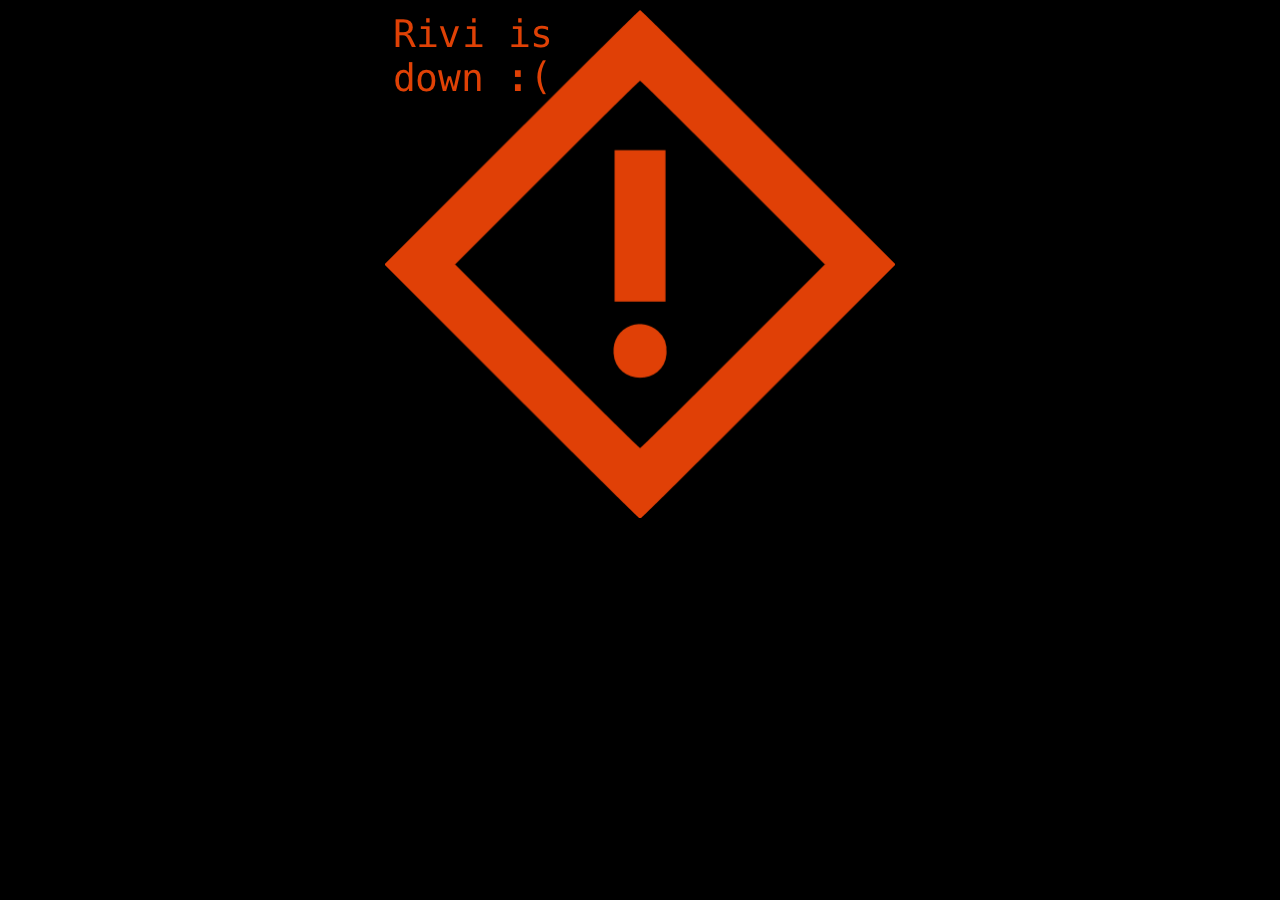
<file: rivi-status/index.html>
<!DOCTYPE html>
<html>
<head>
<title>Rivi status</title>
<style>
    body {
        background-color: black;
        text-align: center;
    }
</style>
</head>
<body onload="checkHealth();">
<div id="health"></div>
</body>
<script language="javascript">
    function checkHealth() {
        var xhr = new XMLHttpRequest();
        xhr.open("GET", "https://api.omri.io/rivi/", true);
        xhr.timeout = 500;

        xhr.onload = function() {
            if (xhr.status == 200) {
                displaySuccess();
            } else {
                displayFailure();
            }
        };

        xhr.onerror = displayFailure;
        xhr.onabort = displayFailure;
        xhr.ontimeout = displayFailure;

        xhr.send();
    }

    function displaySuccess() {
        document.getElementById('health').innerHTML = '<img src="img/up.png"></img>'
    }

    function displayFailure() {
        document.getElementById('health').innerHTML = '<img src="img/down.png"></img>'
    }
</script>
</html>
</file>
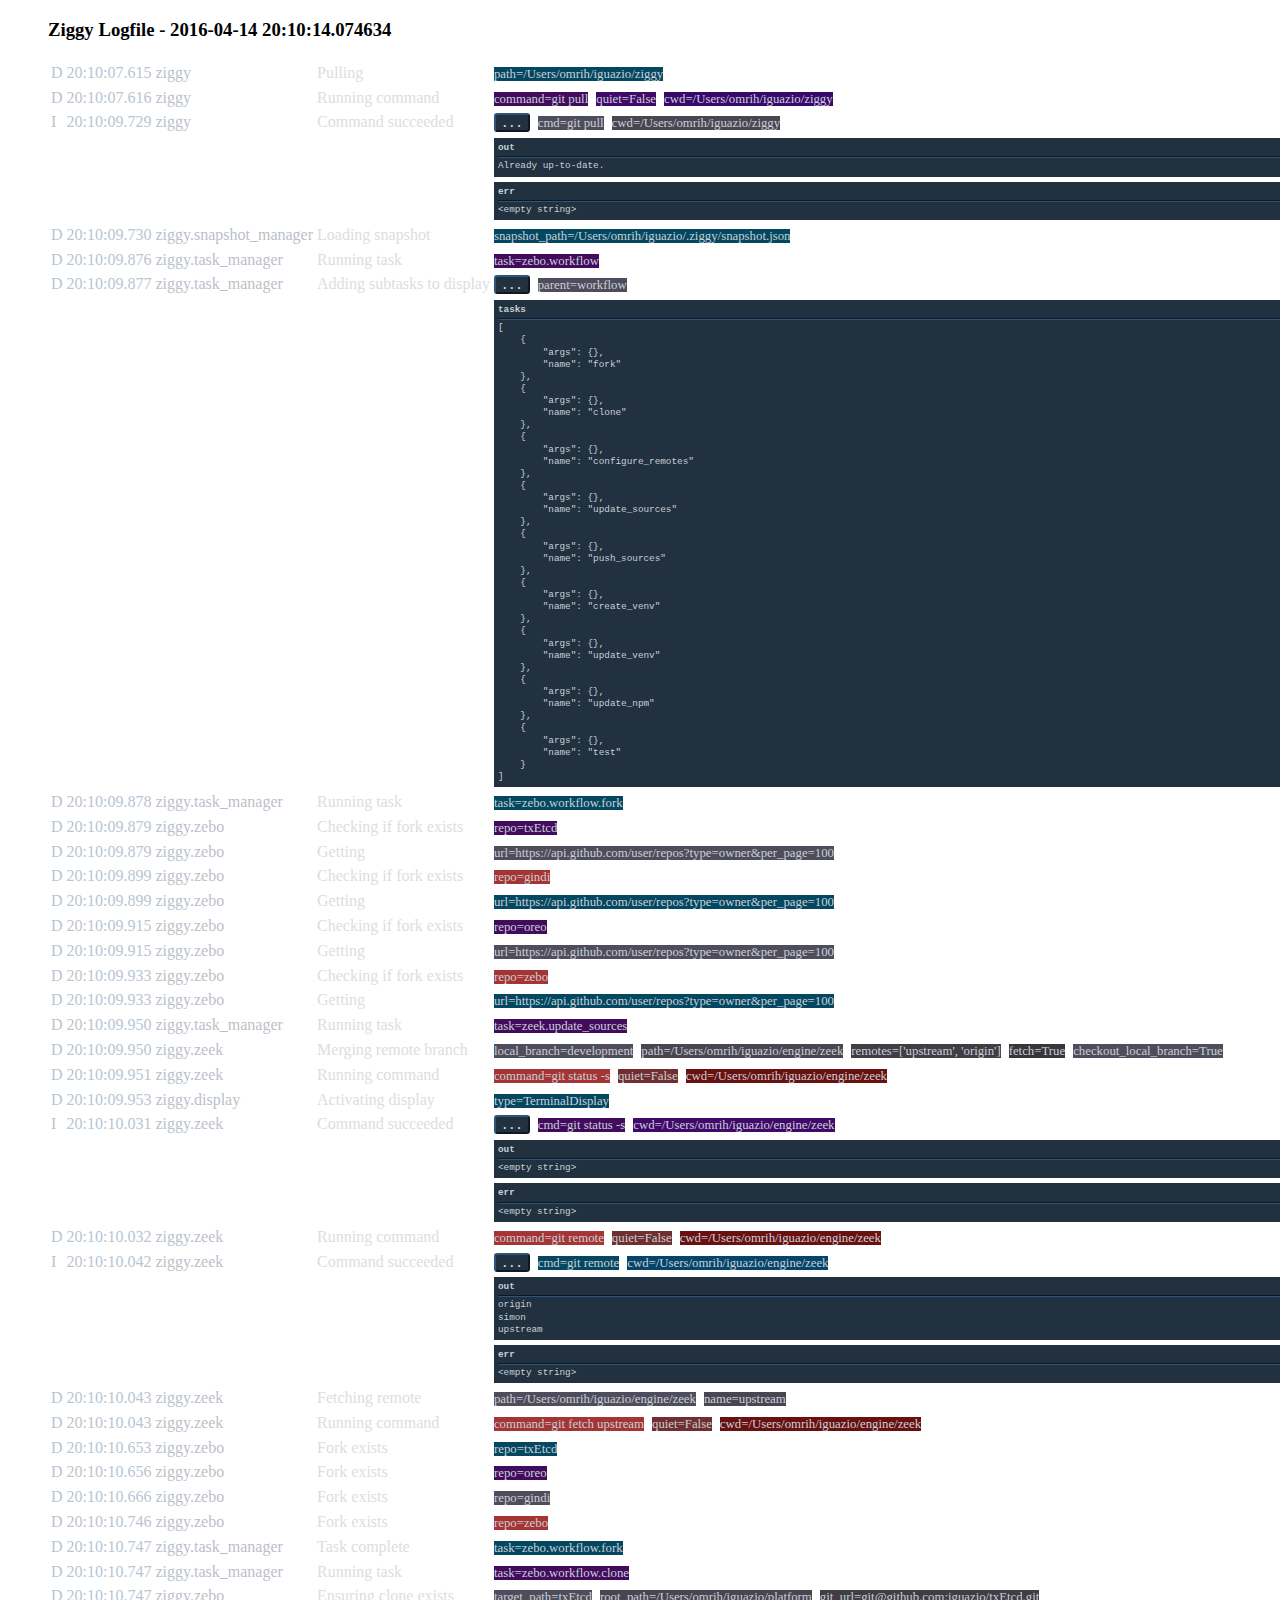
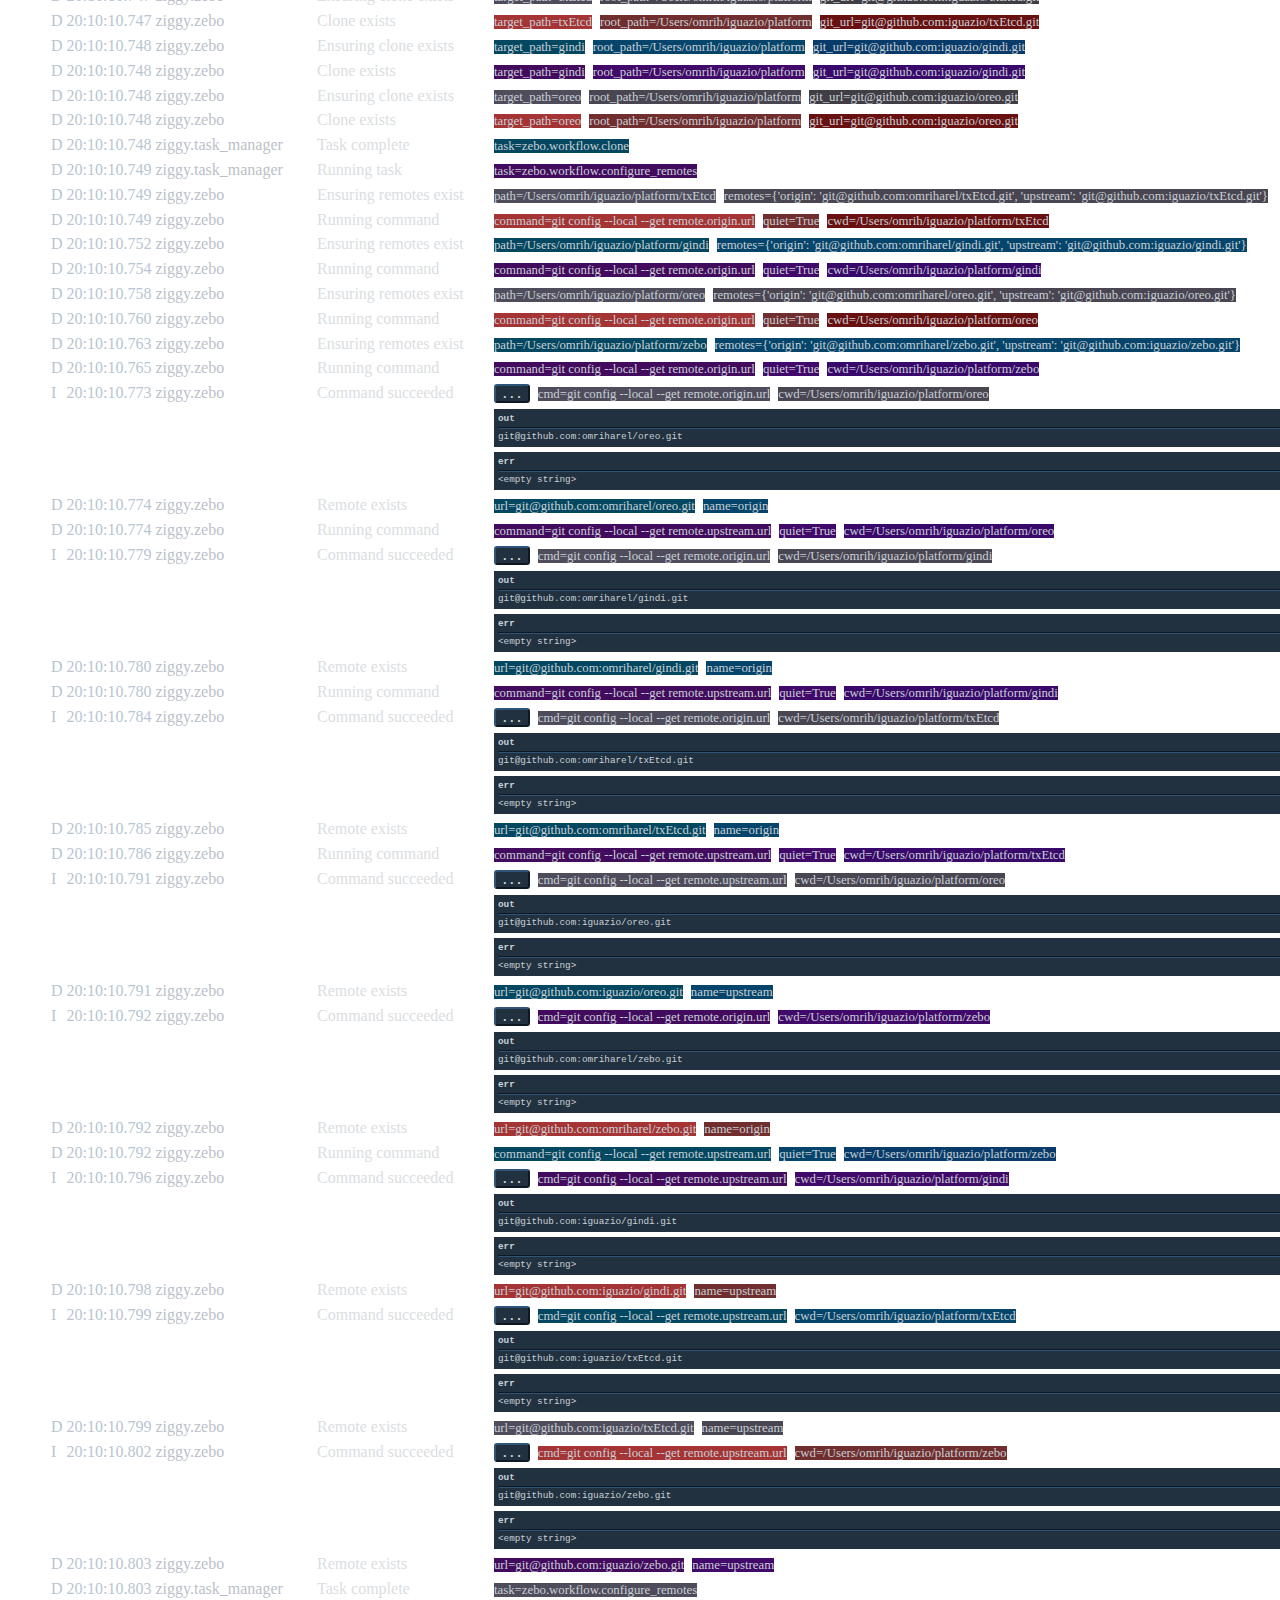
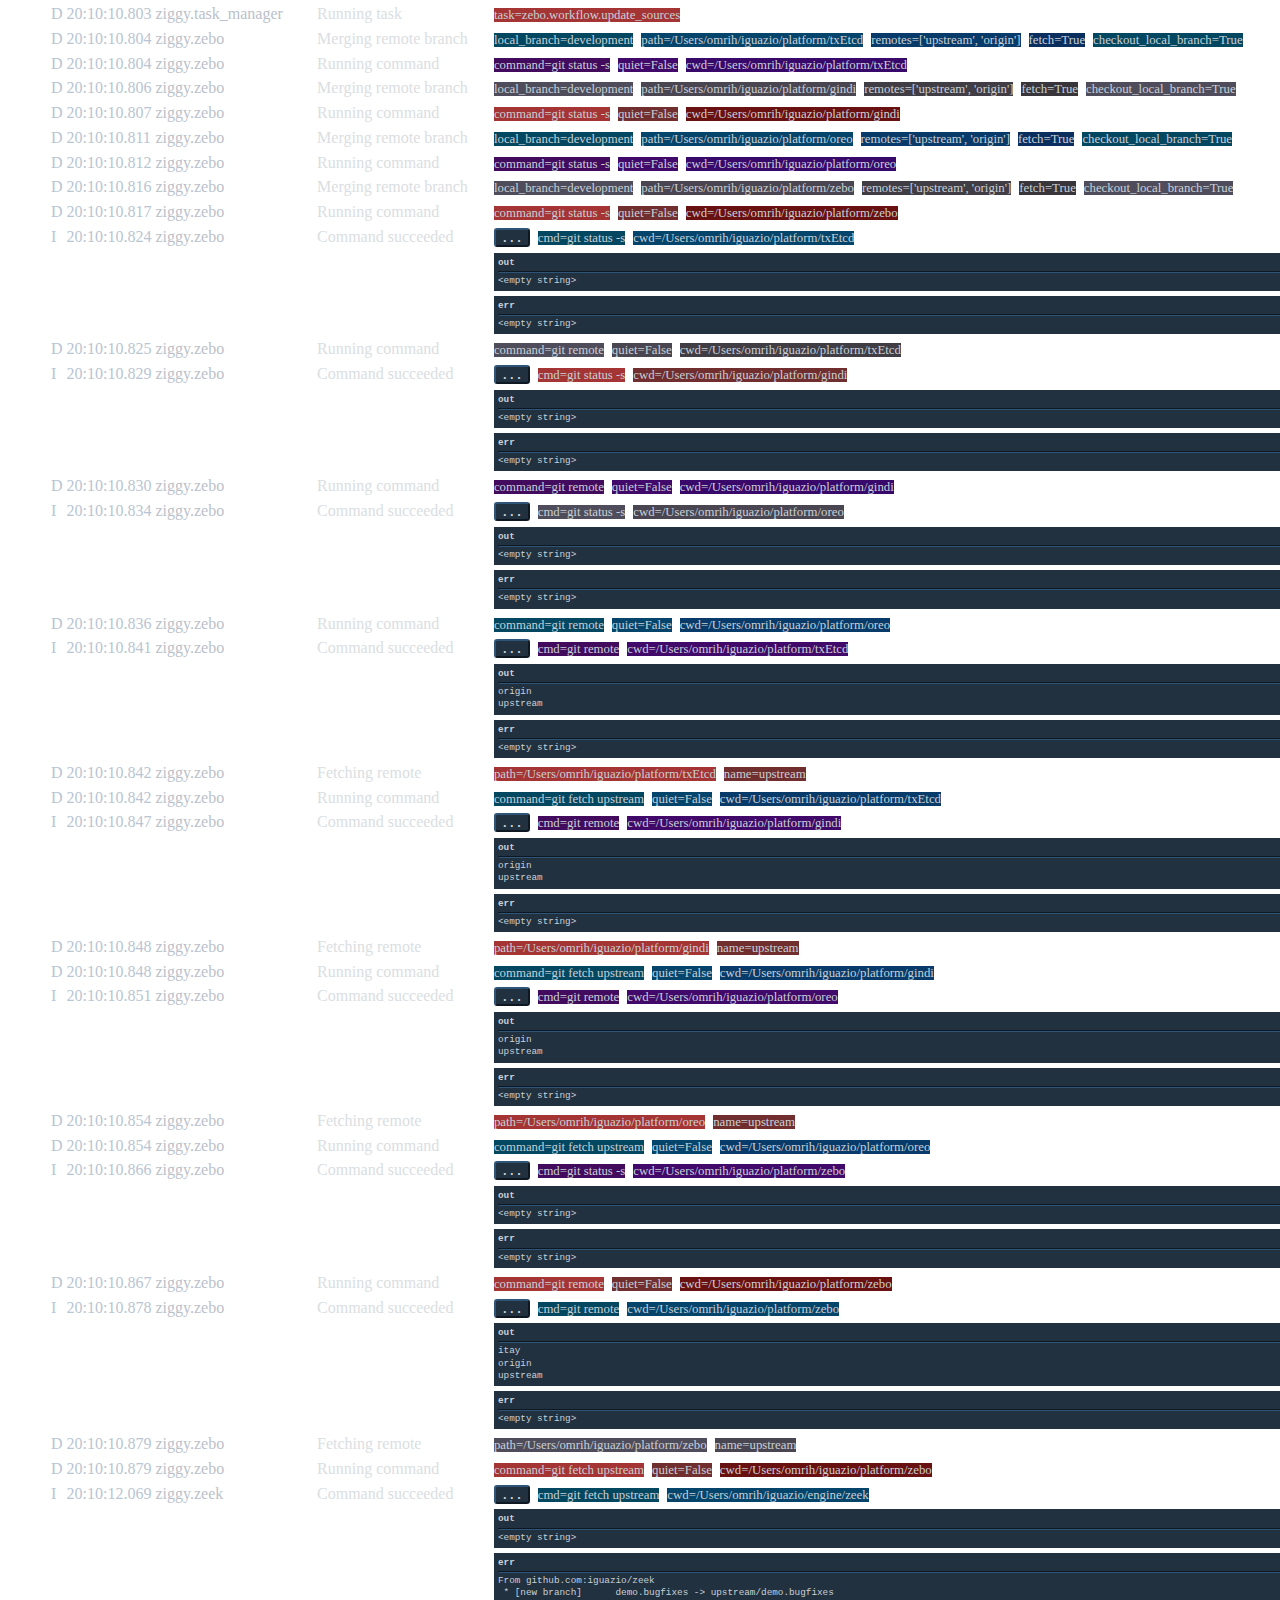
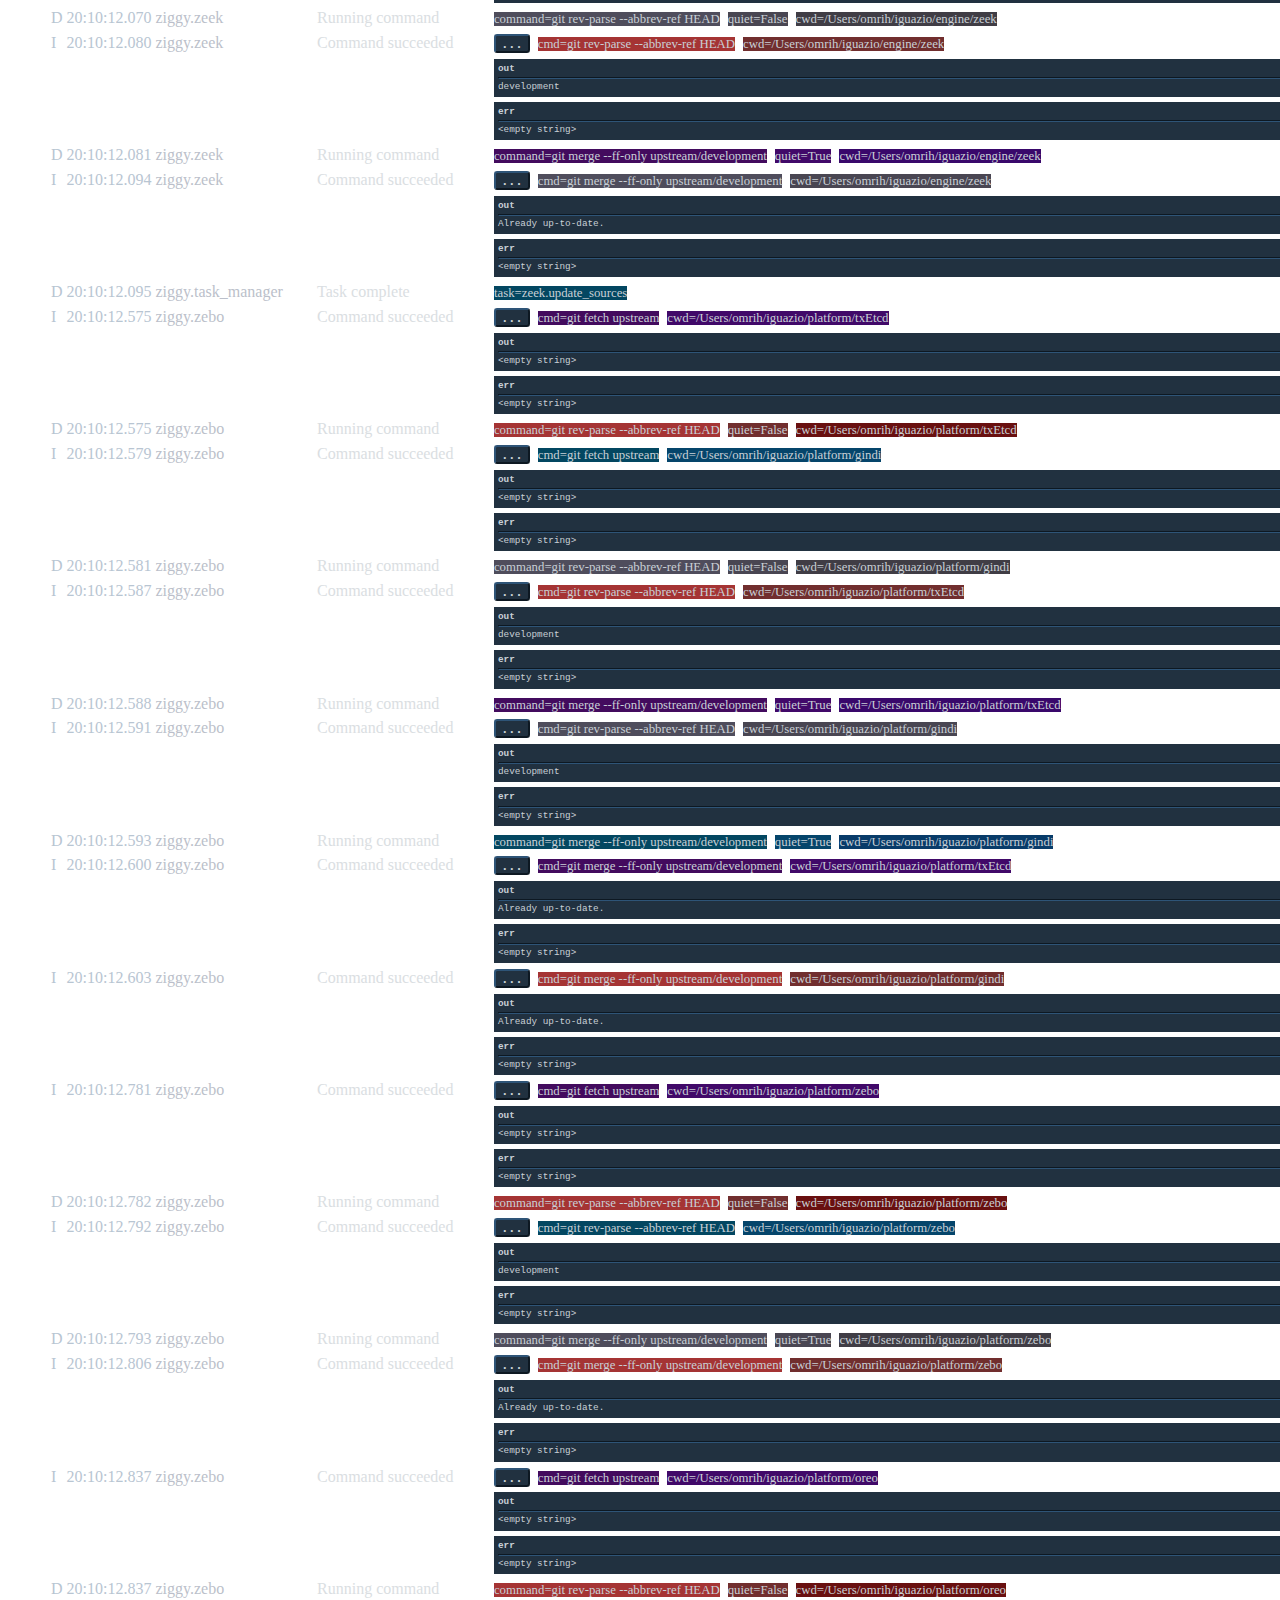
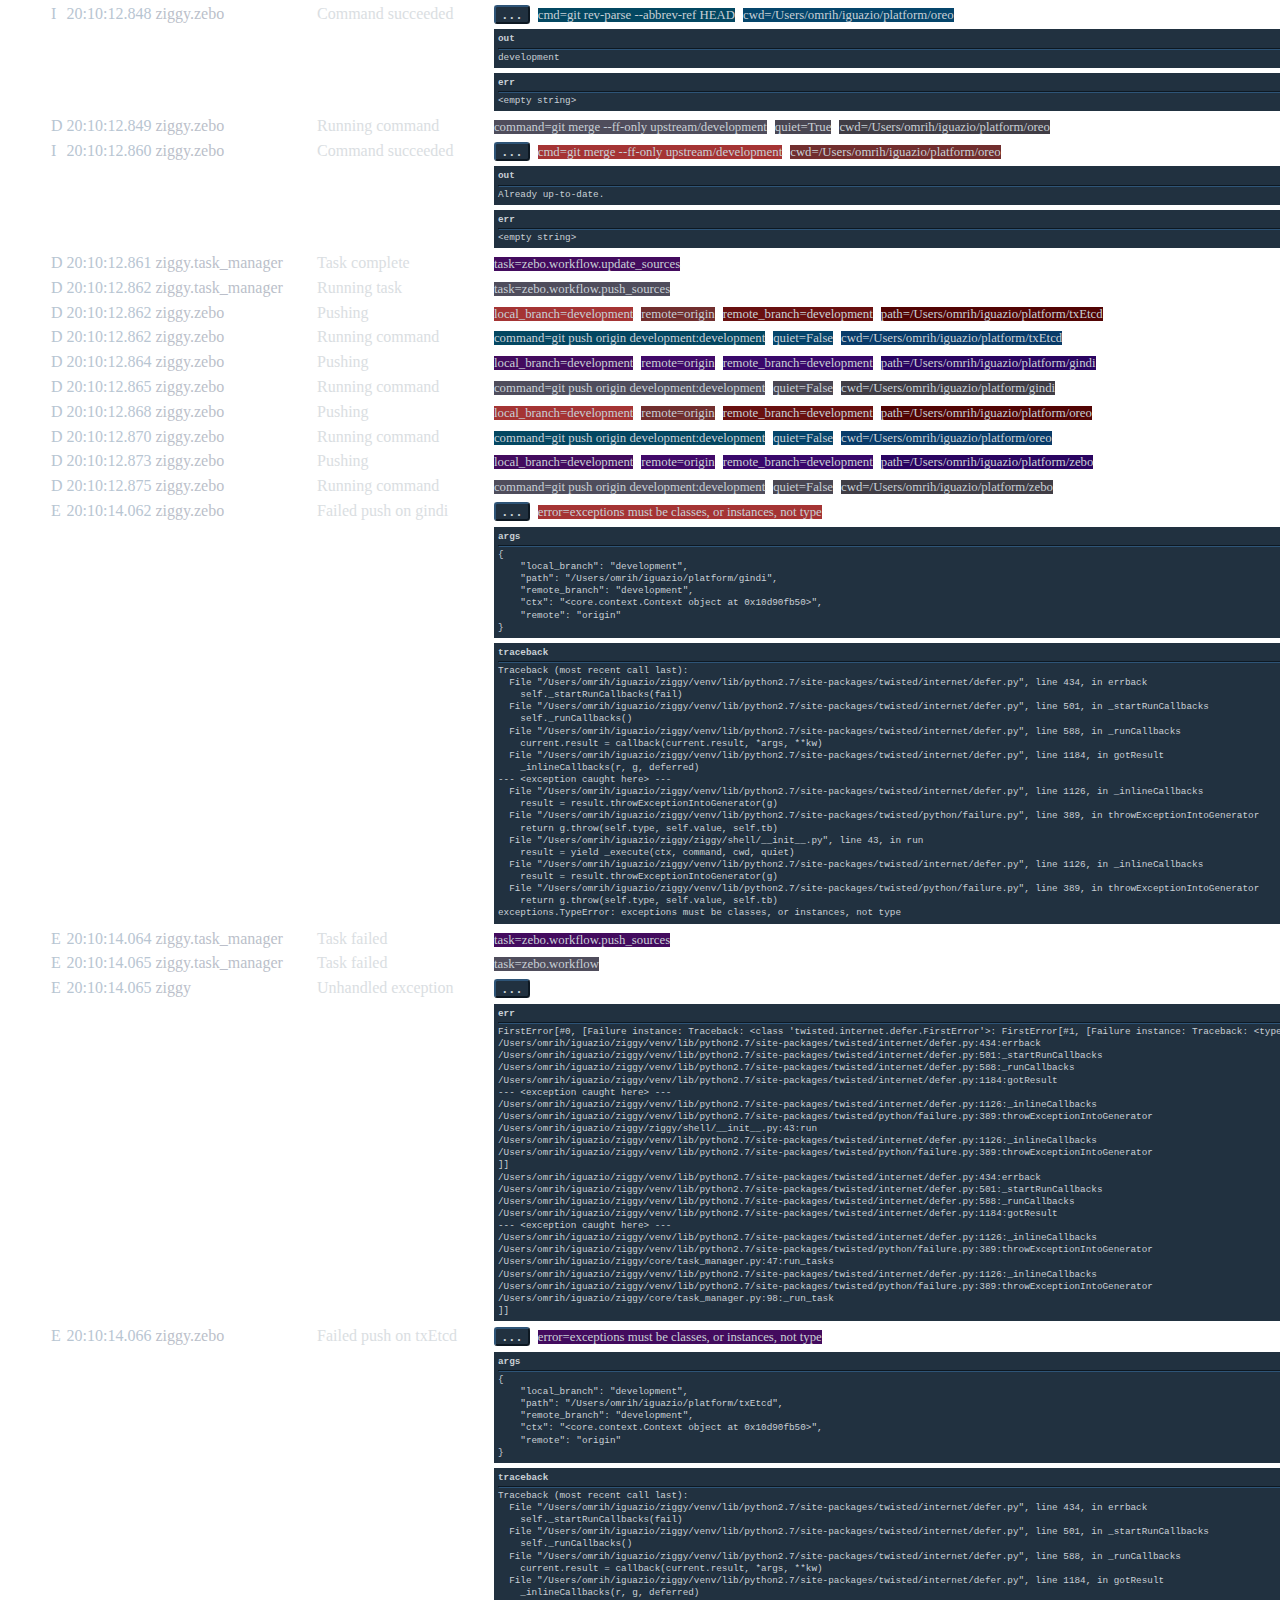
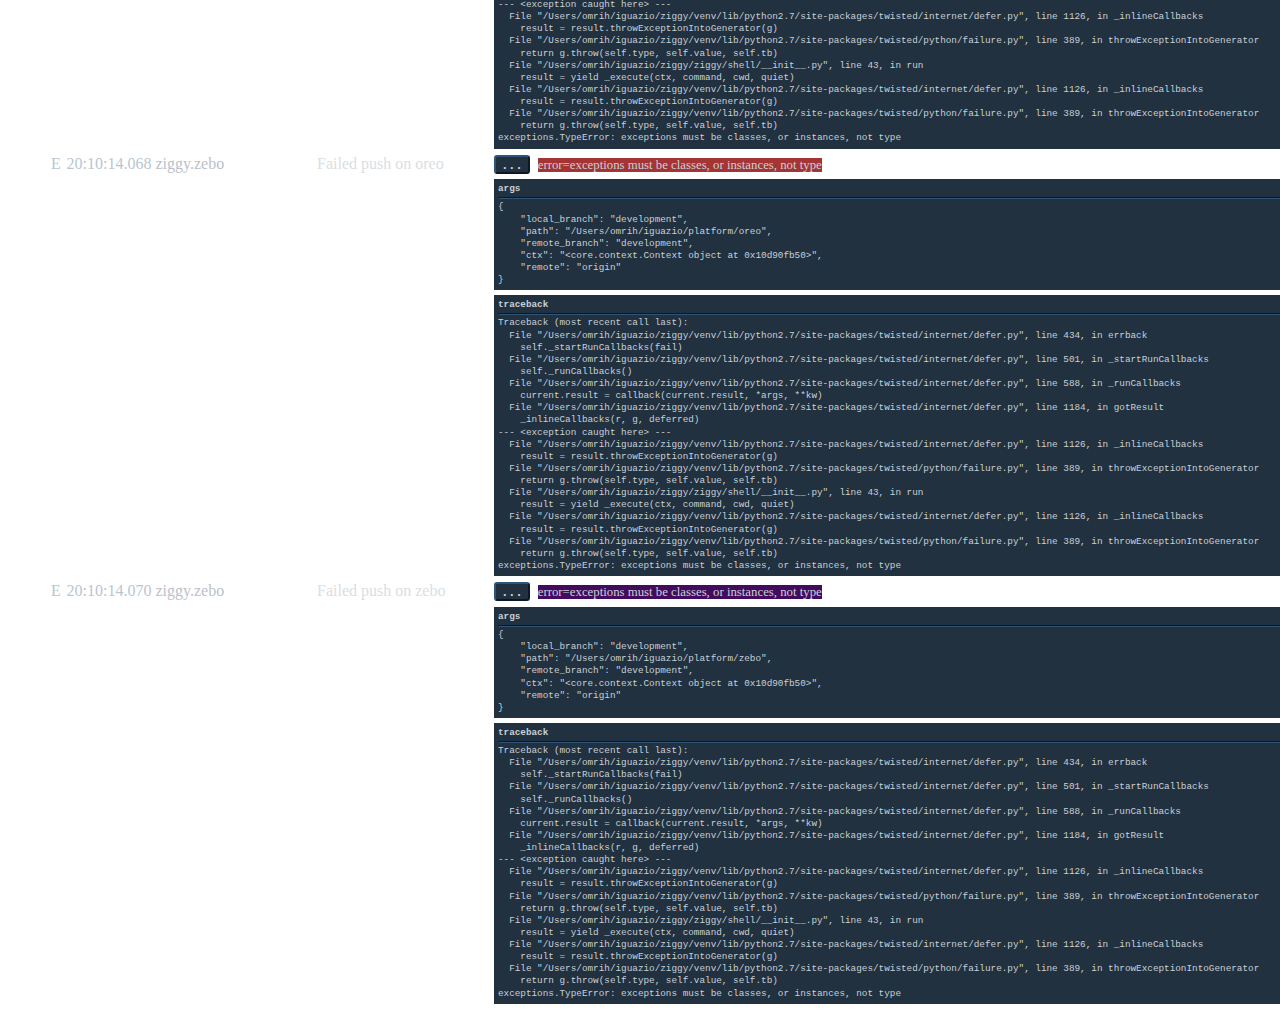
<file: www/files/ziggy.log.html>
<!DOCTYPE html>
<html lang="en">
<head>
    <meta charset="utf-8">
    <meta name="viewport" content="width=device-width, initial-scale=1, shrink-to-fit=no">
    <meta http-equiv="x-ua-compatible" content="ie=edge">

    <link rel="stylesheet"
          href="https://maxcdn.bootstrapcdn.com/bootstrap/3.3.6/css/bootstrap.min.css"
          integrity="sha384-1q8mTJOASx8j1Au+a5WDVnPi2lkFfwwEAa8hDDdjZlpLegxhjVME1fgjWPGmkzs7"
          crossorigin="anonymous">

    <link rel="stylesheet"
          href="https://bootswatch.com/superhero/bootstrap.min.css">

    <style type="text/css">
    .container-fluid {
        padding-left: 40px;
        padding-right: 40px;
        line-height: 1.2;
    }

    .table-ziggy>tbody>tr>td {
        line-height: 1.3;
        color: #B8C5D2;
        white-space: nowrap;
        vertical-align: top;
    }

    .table-ziggy>tbody>tr>td.cell-severity {
    }

    .table-ziggy>tbody>tr>td>span.label-severity {
        display: block;
        width: 100%;
    }

    .table-ziggy>tbody>tr>td.cell-when {
    }

    .table-ziggy>tbody>tr>td.cell-who {
        color: #BBBFCA;
    }

    .table-ziggy>tbody>tr>td.cell-what {
        color: #DADEE2;
    }

    .table-ziggy>tbody>tr>td.cell-more {
        width: 100%;
    }

    .table-ziggy>tbody>tr>td.cell-more>span.label-default {
        font-weight: normal;
        font-size: 80%;
        color: #C9D0D6;
    }

       .table-ziggy>tbody>tr>td.cell-more>button.btn-ziggy {
        font-size: 80%;
        font-weight: bold;
        color: #C9D0D6;
        background-color: #213140;
        border-color: #2E5477;
        padding: 0px 7px 0px 7px;
        display: inline;
        margin-top: 0px;
        margin-bottom: 0px;
        border-radius: 0.25em;
    }

    .table-ziggy>tbody>tr>td.cell-more pre.pre-ziggy {
        font-size: 7pt;
        color: #C9D0D6;
        background-color: #213140;
        border-color: #2E5477;
        padding: 4px;
        margin-top: 5px;
        margin-bottom: 1px;
        white-space: pre-line;
    }

    .table-ziggy>tbody>tr>td.cell-more pre.pre-ziggy>hr.hr-ziggy {
        margin-top: 2px;
        margin-bottom:2px;
        border-color: #2E5477;
    }

    .table-ziggy>tbody>tr>td.cell-more>span.label-ziggy-purple0 { background-color: #034761; }
    .table-ziggy>tbody>tr>td.cell-more>span.label-ziggy-purple1 { background-color: #05456B; }
    .table-ziggy>tbody>tr>td.cell-more>span.label-ziggy-purple2 { background-color: #083B69; }
    .table-ziggy>tbody>tr>td.cell-more>span.label-ziggy-purple3 { background-color: #0A2E5E; }
    .table-ziggy>tbody>tr>td.cell-more>span.label-ziggy-blue0 { background-color: #430B5E; }
    .table-ziggy>tbody>tr>td.cell-more>span.label-ziggy-blue1 { background-color: #410969; }
    .table-ziggy>tbody>tr>td.cell-more>span.label-ziggy-blue2 { background-color: #39086B; }
    .table-ziggy>tbody>tr>td.cell-more>span.label-ziggy-blue3 { background-color: #2A0461; }
    .table-ziggy>tbody>tr>td.cell-more>span.label-ziggy-grey0 { background-color: #4F4D5C; }
    .table-ziggy>tbody>tr>td.cell-more>span.label-ziggy-grey1 { background-color: #494652; }
    .table-ziggy>tbody>tr>td.cell-more>span.label-ziggy-grey2 { background-color: #403D45; }
    .table-ziggy>tbody>tr>td.cell-more>span.label-ziggy-grey3 { background-color: #38363B; }
    .table-ziggy>tbody>tr>td.cell-more>span.label-ziggy-red0 { background-color: #A53434; }
    .table-ziggy>tbody>tr>td.cell-more>span.label-ziggy-red1 { background-color: #712E2E; }
    .table-ziggy>tbody>tr>td.cell-more>span.label-ziggy-red2 { background-color: #691010; }
    .table-ziggy>tbody>tr>td.cell-more>span.label-ziggy-red3 { background-color: #520404; }
    

    </style>

    <title>Ziggy Logfile</title>
</head>
<body>
    <div class="container-fluid">
    <div class="row">
        <div class="col"><h3>Ziggy Logfile - 2016-04-14 20:10:14.074634</h1></div>
    </div>
    <div class="row">
    <div class="col">
    <table class="table table-condensed table-hover table-ziggy">
<tr>
<td class="cell-severity"><span class="label label-info label-severity">D</span></td>
<td class="cell-when">20:10:07.615</td>
<td class="cell-who">ziggy</td>
<td class="cell-what">Pulling</td>
<td class="cell-more"><span class="label label-default label-ziggy-purple0">path=/Users/omrih/iguazio/ziggy</span>
</td>
</tr>

<tr>
<td class="cell-severity"><span class="label label-info label-severity">D</span></td>
<td class="cell-when">20:10:07.616</td>
<td class="cell-who">ziggy</td>
<td class="cell-what">Running&nbsp;command</td>
<td class="cell-more"><span class="label label-default label-ziggy-blue0">command=git&nbsp;pull</span>
&nbsp;<span class="label label-default label-ziggy-blue1">quiet=False</span>
&nbsp;<span class="label label-default label-ziggy-blue2">cwd=/Users/omrih/iguazio/ziggy</span>
</td>
</tr>

<tr>
<td class="cell-severity"><span class="label label-success label-severity">I</span></td>
<td class="cell-when">20:10:09.729</td>
<td class="cell-who">ziggy</td>
<td class="cell-what">Command&nbsp;succeeded</td>
<td class="cell-more"><button class="btn btn-default btn-ziggy" data-toggle="collapse-multiline-fields">. . .</button>&nbsp;
<span class="label label-default label-ziggy-grey0">cmd=git&nbsp;pull</span>
&nbsp;<span class="label label-default label-ziggy-grey1">cwd=/Users/omrih/iguazio/ziggy</span>
<br><div class="div-ziggy-multiline-wrapper collapse"><pre class="pre-ziggy"><b>out</b><hr class="hr-ziggy">Already&nbsp;up-to-date.<br></pre><pre class="pre-ziggy"><b>err</b><hr class="hr-ziggy">&lt;empty&nbsp;string&gt;</pre></div>
</td>
</tr>

<tr>
<td class="cell-severity"><span class="label label-info label-severity">D</span></td>
<td class="cell-when">20:10:09.730</td>
<td class="cell-who">ziggy.snapshot_manager</td>
<td class="cell-what">Loading&nbsp;snapshot</td>
<td class="cell-more"><span class="label label-default label-ziggy-purple0">snapshot_path=/Users/omrih/iguazio/.ziggy/snapshot.json</span>
</td>
</tr>

<tr>
<td class="cell-severity"><span class="label label-info label-severity">D</span></td>
<td class="cell-when">20:10:09.876</td>
<td class="cell-who">ziggy.task_manager</td>
<td class="cell-what">Running&nbsp;task</td>
<td class="cell-more"><span class="label label-default label-ziggy-blue0">task=zebo.workflow</span>
</td>
</tr>

<tr>
<td class="cell-severity"><span class="label label-info label-severity">D</span></td>
<td class="cell-when">20:10:09.877</td>
<td class="cell-who">ziggy.task_manager</td>
<td class="cell-what">Adding&nbsp;subtasks&nbsp;to&nbsp;display</td>
<td class="cell-more"><button class="btn btn-default btn-ziggy" data-toggle="collapse-multiline-fields">. . .</button>&nbsp;
<span class="label label-default label-ziggy-grey0">parent=workflow</span>
<br><div class="div-ziggy-multiline-wrapper collapse"><pre class="pre-ziggy"><b>tasks</b><hr class="hr-ziggy">[<br>&nbsp;&nbsp;&nbsp;&nbsp;{<br>&nbsp;&nbsp;&nbsp;&nbsp;&nbsp;&nbsp;&nbsp;&nbsp;"args":&nbsp;{},<br>&nbsp;&nbsp;&nbsp;&nbsp;&nbsp;&nbsp;&nbsp;&nbsp;"name":&nbsp;"fork"<br>&nbsp;&nbsp;&nbsp;&nbsp;},<br>&nbsp;&nbsp;&nbsp;&nbsp;{<br>&nbsp;&nbsp;&nbsp;&nbsp;&nbsp;&nbsp;&nbsp;&nbsp;"args":&nbsp;{},<br>&nbsp;&nbsp;&nbsp;&nbsp;&nbsp;&nbsp;&nbsp;&nbsp;"name":&nbsp;"clone"<br>&nbsp;&nbsp;&nbsp;&nbsp;},<br>&nbsp;&nbsp;&nbsp;&nbsp;{<br>&nbsp;&nbsp;&nbsp;&nbsp;&nbsp;&nbsp;&nbsp;&nbsp;"args":&nbsp;{},<br>&nbsp;&nbsp;&nbsp;&nbsp;&nbsp;&nbsp;&nbsp;&nbsp;"name":&nbsp;"configure_remotes"<br>&nbsp;&nbsp;&nbsp;&nbsp;},<br>&nbsp;&nbsp;&nbsp;&nbsp;{<br>&nbsp;&nbsp;&nbsp;&nbsp;&nbsp;&nbsp;&nbsp;&nbsp;"args":&nbsp;{},<br>&nbsp;&nbsp;&nbsp;&nbsp;&nbsp;&nbsp;&nbsp;&nbsp;"name":&nbsp;"update_sources"<br>&nbsp;&nbsp;&nbsp;&nbsp;},<br>&nbsp;&nbsp;&nbsp;&nbsp;{<br>&nbsp;&nbsp;&nbsp;&nbsp;&nbsp;&nbsp;&nbsp;&nbsp;"args":&nbsp;{},<br>&nbsp;&nbsp;&nbsp;&nbsp;&nbsp;&nbsp;&nbsp;&nbsp;"name":&nbsp;"push_sources"<br>&nbsp;&nbsp;&nbsp;&nbsp;},<br>&nbsp;&nbsp;&nbsp;&nbsp;{<br>&nbsp;&nbsp;&nbsp;&nbsp;&nbsp;&nbsp;&nbsp;&nbsp;"args":&nbsp;{},<br>&nbsp;&nbsp;&nbsp;&nbsp;&nbsp;&nbsp;&nbsp;&nbsp;"name":&nbsp;"create_venv"<br>&nbsp;&nbsp;&nbsp;&nbsp;},<br>&nbsp;&nbsp;&nbsp;&nbsp;{<br>&nbsp;&nbsp;&nbsp;&nbsp;&nbsp;&nbsp;&nbsp;&nbsp;"args":&nbsp;{},<br>&nbsp;&nbsp;&nbsp;&nbsp;&nbsp;&nbsp;&nbsp;&nbsp;"name":&nbsp;"update_venv"<br>&nbsp;&nbsp;&nbsp;&nbsp;},<br>&nbsp;&nbsp;&nbsp;&nbsp;{<br>&nbsp;&nbsp;&nbsp;&nbsp;&nbsp;&nbsp;&nbsp;&nbsp;"args":&nbsp;{},<br>&nbsp;&nbsp;&nbsp;&nbsp;&nbsp;&nbsp;&nbsp;&nbsp;"name":&nbsp;"update_npm"<br>&nbsp;&nbsp;&nbsp;&nbsp;},<br>&nbsp;&nbsp;&nbsp;&nbsp;{<br>&nbsp;&nbsp;&nbsp;&nbsp;&nbsp;&nbsp;&nbsp;&nbsp;"args":&nbsp;{},<br>&nbsp;&nbsp;&nbsp;&nbsp;&nbsp;&nbsp;&nbsp;&nbsp;"name":&nbsp;"test"<br>&nbsp;&nbsp;&nbsp;&nbsp;}<br>]</pre></div>
</td>
</tr>

<tr>
<td class="cell-severity"><span class="label label-info label-severity">D</span></td>
<td class="cell-when">20:10:09.878</td>
<td class="cell-who">ziggy.task_manager</td>
<td class="cell-what">Running&nbsp;task</td>
<td class="cell-more"><span class="label label-default label-ziggy-purple0">task=zebo.workflow.fork</span>
</td>
</tr>

<tr>
<td class="cell-severity"><span class="label label-info label-severity">D</span></td>
<td class="cell-when">20:10:09.879</td>
<td class="cell-who">ziggy.zebo</td>
<td class="cell-what">Checking&nbsp;if&nbsp;fork&nbsp;exists</td>
<td class="cell-more"><span class="label label-default label-ziggy-blue0">repo=txEtcd</span>
</td>
</tr>

<tr>
<td class="cell-severity"><span class="label label-info label-severity">D</span></td>
<td class="cell-when">20:10:09.879</td>
<td class="cell-who">ziggy.zebo</td>
<td class="cell-what">Getting</td>
<td class="cell-more"><span class="label label-default label-ziggy-grey0">url=https://api.github.com/user/repos?type=owner&per_page=100</span>
</td>
</tr>

<tr>
<td class="cell-severity"><span class="label label-info label-severity">D</span></td>
<td class="cell-when">20:10:09.899</td>
<td class="cell-who">ziggy.zebo</td>
<td class="cell-what">Checking&nbsp;if&nbsp;fork&nbsp;exists</td>
<td class="cell-more"><span class="label label-default label-ziggy-red0">repo=gindi</span>
</td>
</tr>

<tr>
<td class="cell-severity"><span class="label label-info label-severity">D</span></td>
<td class="cell-when">20:10:09.899</td>
<td class="cell-who">ziggy.zebo</td>
<td class="cell-what">Getting</td>
<td class="cell-more"><span class="label label-default label-ziggy-purple0">url=https://api.github.com/user/repos?type=owner&per_page=100</span>
</td>
</tr>

<tr>
<td class="cell-severity"><span class="label label-info label-severity">D</span></td>
<td class="cell-when">20:10:09.915</td>
<td class="cell-who">ziggy.zebo</td>
<td class="cell-what">Checking&nbsp;if&nbsp;fork&nbsp;exists</td>
<td class="cell-more"><span class="label label-default label-ziggy-blue0">repo=oreo</span>
</td>
</tr>

<tr>
<td class="cell-severity"><span class="label label-info label-severity">D</span></td>
<td class="cell-when">20:10:09.915</td>
<td class="cell-who">ziggy.zebo</td>
<td class="cell-what">Getting</td>
<td class="cell-more"><span class="label label-default label-ziggy-grey0">url=https://api.github.com/user/repos?type=owner&per_page=100</span>
</td>
</tr>

<tr>
<td class="cell-severity"><span class="label label-info label-severity">D</span></td>
<td class="cell-when">20:10:09.933</td>
<td class="cell-who">ziggy.zebo</td>
<td class="cell-what">Checking&nbsp;if&nbsp;fork&nbsp;exists</td>
<td class="cell-more"><span class="label label-default label-ziggy-red0">repo=zebo</span>
</td>
</tr>

<tr>
<td class="cell-severity"><span class="label label-info label-severity">D</span></td>
<td class="cell-when">20:10:09.933</td>
<td class="cell-who">ziggy.zebo</td>
<td class="cell-what">Getting</td>
<td class="cell-more"><span class="label label-default label-ziggy-purple0">url=https://api.github.com/user/repos?type=owner&per_page=100</span>
</td>
</tr>

<tr>
<td class="cell-severity"><span class="label label-info label-severity">D</span></td>
<td class="cell-when">20:10:09.950</td>
<td class="cell-who">ziggy.task_manager</td>
<td class="cell-what">Running&nbsp;task</td>
<td class="cell-more"><span class="label label-default label-ziggy-blue0">task=zeek.update_sources</span>
</td>
</tr>

<tr>
<td class="cell-severity"><span class="label label-info label-severity">D</span></td>
<td class="cell-when">20:10:09.950</td>
<td class="cell-who">ziggy.zeek</td>
<td class="cell-what">Merging&nbsp;remote&nbsp;branch</td>
<td class="cell-more"><span class="label label-default label-ziggy-grey0">local_branch=development</span>
&nbsp;<span class="label label-default label-ziggy-grey1">path=/Users/omrih/iguazio/engine/zeek</span>
&nbsp;<span class="label label-default label-ziggy-grey2">remotes=['upstream',&nbsp;'origin']</span>
&nbsp;<span class="label label-default label-ziggy-grey3">fetch=True</span>
&nbsp;<span class="label label-default label-ziggy-grey0">checkout_local_branch=True</span>
</td>
</tr>

<tr>
<td class="cell-severity"><span class="label label-info label-severity">D</span></td>
<td class="cell-when">20:10:09.951</td>
<td class="cell-who">ziggy.zeek</td>
<td class="cell-what">Running&nbsp;command</td>
<td class="cell-more"><span class="label label-default label-ziggy-red0">command=git&nbsp;status&nbsp;-s</span>
&nbsp;<span class="label label-default label-ziggy-red1">quiet=False</span>
&nbsp;<span class="label label-default label-ziggy-red2">cwd=/Users/omrih/iguazio/engine/zeek</span>
</td>
</tr>

<tr>
<td class="cell-severity"><span class="label label-info label-severity">D</span></td>
<td class="cell-when">20:10:09.953</td>
<td class="cell-who">ziggy.display</td>
<td class="cell-what">Activating&nbsp;display</td>
<td class="cell-more"><span class="label label-default label-ziggy-purple0">type=TerminalDisplay</span>
</td>
</tr>

<tr>
<td class="cell-severity"><span class="label label-success label-severity">I</span></td>
<td class="cell-when">20:10:10.031</td>
<td class="cell-who">ziggy.zeek</td>
<td class="cell-what">Command&nbsp;succeeded</td>
<td class="cell-more"><button class="btn btn-default btn-ziggy" data-toggle="collapse-multiline-fields">. . .</button>&nbsp;
<span class="label label-default label-ziggy-blue0">cmd=git&nbsp;status&nbsp;-s</span>
&nbsp;<span class="label label-default label-ziggy-blue1">cwd=/Users/omrih/iguazio/engine/zeek</span>
<br><div class="div-ziggy-multiline-wrapper collapse"><pre class="pre-ziggy"><b>out</b><hr class="hr-ziggy">&lt;empty&nbsp;string&gt;</pre><pre class="pre-ziggy"><b>err</b><hr class="hr-ziggy">&lt;empty&nbsp;string&gt;</pre></div>
</td>
</tr>

<tr>
<td class="cell-severity"><span class="label label-info label-severity">D</span></td>
<td class="cell-when">20:10:10.032</td>
<td class="cell-who">ziggy.zeek</td>
<td class="cell-what">Running&nbsp;command</td>
<td class="cell-more"><span class="label label-default label-ziggy-red0">command=git&nbsp;remote</span>
&nbsp;<span class="label label-default label-ziggy-red1">quiet=False</span>
&nbsp;<span class="label label-default label-ziggy-red2">cwd=/Users/omrih/iguazio/engine/zeek</span>
</td>
</tr>

<tr>
<td class="cell-severity"><span class="label label-success label-severity">I</span></td>
<td class="cell-when">20:10:10.042</td>
<td class="cell-who">ziggy.zeek</td>
<td class="cell-what">Command&nbsp;succeeded</td>
<td class="cell-more"><button class="btn btn-default btn-ziggy" data-toggle="collapse-multiline-fields">. . .</button>&nbsp;
<span class="label label-default label-ziggy-purple0">cmd=git&nbsp;remote</span>
&nbsp;<span class="label label-default label-ziggy-purple1">cwd=/Users/omrih/iguazio/engine/zeek</span>
<br><div class="div-ziggy-multiline-wrapper collapse"><pre class="pre-ziggy"><b>out</b><hr class="hr-ziggy">origin<br>simon<br>upstream<br></pre><pre class="pre-ziggy"><b>err</b><hr class="hr-ziggy">&lt;empty&nbsp;string&gt;</pre></div>
</td>
</tr>

<tr>
<td class="cell-severity"><span class="label label-info label-severity">D</span></td>
<td class="cell-when">20:10:10.043</td>
<td class="cell-who">ziggy.zeek</td>
<td class="cell-what">Fetching&nbsp;remote</td>
<td class="cell-more"><span class="label label-default label-ziggy-grey0">path=/Users/omrih/iguazio/engine/zeek</span>
&nbsp;<span class="label label-default label-ziggy-grey1">name=upstream</span>
</td>
</tr>

<tr>
<td class="cell-severity"><span class="label label-info label-severity">D</span></td>
<td class="cell-when">20:10:10.043</td>
<td class="cell-who">ziggy.zeek</td>
<td class="cell-what">Running&nbsp;command</td>
<td class="cell-more"><span class="label label-default label-ziggy-red0">command=git&nbsp;fetch&nbsp;upstream</span>
&nbsp;<span class="label label-default label-ziggy-red1">quiet=False</span>
&nbsp;<span class="label label-default label-ziggy-red2">cwd=/Users/omrih/iguazio/engine/zeek</span>
</td>
</tr>

<tr>
<td class="cell-severity"><span class="label label-info label-severity">D</span></td>
<td class="cell-when">20:10:10.653</td>
<td class="cell-who">ziggy.zebo</td>
<td class="cell-what">Fork&nbsp;exists</td>
<td class="cell-more"><span class="label label-default label-ziggy-purple0">repo=txEtcd</span>
</td>
</tr>

<tr>
<td class="cell-severity"><span class="label label-info label-severity">D</span></td>
<td class="cell-when">20:10:10.656</td>
<td class="cell-who">ziggy.zebo</td>
<td class="cell-what">Fork&nbsp;exists</td>
<td class="cell-more"><span class="label label-default label-ziggy-blue0">repo=oreo</span>
</td>
</tr>

<tr>
<td class="cell-severity"><span class="label label-info label-severity">D</span></td>
<td class="cell-when">20:10:10.666</td>
<td class="cell-who">ziggy.zebo</td>
<td class="cell-what">Fork&nbsp;exists</td>
<td class="cell-more"><span class="label label-default label-ziggy-grey0">repo=gindi</span>
</td>
</tr>

<tr>
<td class="cell-severity"><span class="label label-info label-severity">D</span></td>
<td class="cell-when">20:10:10.746</td>
<td class="cell-who">ziggy.zebo</td>
<td class="cell-what">Fork&nbsp;exists</td>
<td class="cell-more"><span class="label label-default label-ziggy-red0">repo=zebo</span>
</td>
</tr>

<tr>
<td class="cell-severity"><span class="label label-info label-severity">D</span></td>
<td class="cell-when">20:10:10.747</td>
<td class="cell-who">ziggy.task_manager</td>
<td class="cell-what">Task&nbsp;complete</td>
<td class="cell-more"><span class="label label-default label-ziggy-purple0">task=zebo.workflow.fork</span>
</td>
</tr>

<tr>
<td class="cell-severity"><span class="label label-info label-severity">D</span></td>
<td class="cell-when">20:10:10.747</td>
<td class="cell-who">ziggy.task_manager</td>
<td class="cell-what">Running&nbsp;task</td>
<td class="cell-more"><span class="label label-default label-ziggy-blue0">task=zebo.workflow.clone</span>
</td>
</tr>

<tr>
<td class="cell-severity"><span class="label label-info label-severity">D</span></td>
<td class="cell-when">20:10:10.747</td>
<td class="cell-who">ziggy.zebo</td>
<td class="cell-what">Ensuring&nbsp;clone&nbsp;exists</td>
<td class="cell-more"><span class="label label-default label-ziggy-grey0">target_path=txEtcd</span>
&nbsp;<span class="label label-default label-ziggy-grey1">root_path=/Users/omrih/iguazio/platform</span>
&nbsp;<span class="label label-default label-ziggy-grey2">git_url=git@github.com:iguazio/txEtcd.git</span>
</td>
</tr>

<tr>
<td class="cell-severity"><span class="label label-info label-severity">D</span></td>
<td class="cell-when">20:10:10.747</td>
<td class="cell-who">ziggy.zebo</td>
<td class="cell-what">Clone&nbsp;exists</td>
<td class="cell-more"><span class="label label-default label-ziggy-red0">target_path=txEtcd</span>
&nbsp;<span class="label label-default label-ziggy-red1">root_path=/Users/omrih/iguazio/platform</span>
&nbsp;<span class="label label-default label-ziggy-red2">git_url=git@github.com:iguazio/txEtcd.git</span>
</td>
</tr>

<tr>
<td class="cell-severity"><span class="label label-info label-severity">D</span></td>
<td class="cell-when">20:10:10.748</td>
<td class="cell-who">ziggy.zebo</td>
<td class="cell-what">Ensuring&nbsp;clone&nbsp;exists</td>
<td class="cell-more"><span class="label label-default label-ziggy-purple0">target_path=gindi</span>
&nbsp;<span class="label label-default label-ziggy-purple1">root_path=/Users/omrih/iguazio/platform</span>
&nbsp;<span class="label label-default label-ziggy-purple2">git_url=git@github.com:iguazio/gindi.git</span>
</td>
</tr>

<tr>
<td class="cell-severity"><span class="label label-info label-severity">D</span></td>
<td class="cell-when">20:10:10.748</td>
<td class="cell-who">ziggy.zebo</td>
<td class="cell-what">Clone&nbsp;exists</td>
<td class="cell-more"><span class="label label-default label-ziggy-blue0">target_path=gindi</span>
&nbsp;<span class="label label-default label-ziggy-blue1">root_path=/Users/omrih/iguazio/platform</span>
&nbsp;<span class="label label-default label-ziggy-blue2">git_url=git@github.com:iguazio/gindi.git</span>
</td>
</tr>

<tr>
<td class="cell-severity"><span class="label label-info label-severity">D</span></td>
<td class="cell-when">20:10:10.748</td>
<td class="cell-who">ziggy.zebo</td>
<td class="cell-what">Ensuring&nbsp;clone&nbsp;exists</td>
<td class="cell-more"><span class="label label-default label-ziggy-grey0">target_path=oreo</span>
&nbsp;<span class="label label-default label-ziggy-grey1">root_path=/Users/omrih/iguazio/platform</span>
&nbsp;<span class="label label-default label-ziggy-grey2">git_url=git@github.com:iguazio/oreo.git</span>
</td>
</tr>

<tr>
<td class="cell-severity"><span class="label label-info label-severity">D</span></td>
<td class="cell-when">20:10:10.748</td>
<td class="cell-who">ziggy.zebo</td>
<td class="cell-what">Clone&nbsp;exists</td>
<td class="cell-more"><span class="label label-default label-ziggy-red0">target_path=oreo</span>
&nbsp;<span class="label label-default label-ziggy-red1">root_path=/Users/omrih/iguazio/platform</span>
&nbsp;<span class="label label-default label-ziggy-red2">git_url=git@github.com:iguazio/oreo.git</span>
</td>
</tr>

<tr>
<td class="cell-severity"><span class="label label-info label-severity">D</span></td>
<td class="cell-when">20:10:10.748</td>
<td class="cell-who">ziggy.task_manager</td>
<td class="cell-what">Task&nbsp;complete</td>
<td class="cell-more"><span class="label label-default label-ziggy-purple0">task=zebo.workflow.clone</span>
</td>
</tr>

<tr>
<td class="cell-severity"><span class="label label-info label-severity">D</span></td>
<td class="cell-when">20:10:10.749</td>
<td class="cell-who">ziggy.task_manager</td>
<td class="cell-what">Running&nbsp;task</td>
<td class="cell-more"><span class="label label-default label-ziggy-blue0">task=zebo.workflow.configure_remotes</span>
</td>
</tr>

<tr>
<td class="cell-severity"><span class="label label-info label-severity">D</span></td>
<td class="cell-when">20:10:10.749</td>
<td class="cell-who">ziggy.zebo</td>
<td class="cell-what">Ensuring&nbsp;remotes&nbsp;exist</td>
<td class="cell-more"><span class="label label-default label-ziggy-grey0">path=/Users/omrih/iguazio/platform/txEtcd</span>
&nbsp;<span class="label label-default label-ziggy-grey1">remotes={'origin':&nbsp;'git@github.com:omriharel/txEtcd.git',&nbsp;'upstream':&nbsp;'git@github.com:iguazio/txEtcd.git'}</span>
</td>
</tr>

<tr>
<td class="cell-severity"><span class="label label-info label-severity">D</span></td>
<td class="cell-when">20:10:10.749</td>
<td class="cell-who">ziggy.zebo</td>
<td class="cell-what">Running&nbsp;command</td>
<td class="cell-more"><span class="label label-default label-ziggy-red0">command=git&nbsp;config&nbsp;--local&nbsp;--get&nbsp;remote.origin.url</span>
&nbsp;<span class="label label-default label-ziggy-red1">quiet=True</span>
&nbsp;<span class="label label-default label-ziggy-red2">cwd=/Users/omrih/iguazio/platform/txEtcd</span>
</td>
</tr>

<tr>
<td class="cell-severity"><span class="label label-info label-severity">D</span></td>
<td class="cell-when">20:10:10.752</td>
<td class="cell-who">ziggy.zebo</td>
<td class="cell-what">Ensuring&nbsp;remotes&nbsp;exist</td>
<td class="cell-more"><span class="label label-default label-ziggy-purple0">path=/Users/omrih/iguazio/platform/gindi</span>
&nbsp;<span class="label label-default label-ziggy-purple1">remotes={'origin':&nbsp;'git@github.com:omriharel/gindi.git',&nbsp;'upstream':&nbsp;'git@github.com:iguazio/gindi.git'}</span>
</td>
</tr>

<tr>
<td class="cell-severity"><span class="label label-info label-severity">D</span></td>
<td class="cell-when">20:10:10.754</td>
<td class="cell-who">ziggy.zebo</td>
<td class="cell-what">Running&nbsp;command</td>
<td class="cell-more"><span class="label label-default label-ziggy-blue0">command=git&nbsp;config&nbsp;--local&nbsp;--get&nbsp;remote.origin.url</span>
&nbsp;<span class="label label-default label-ziggy-blue1">quiet=True</span>
&nbsp;<span class="label label-default label-ziggy-blue2">cwd=/Users/omrih/iguazio/platform/gindi</span>
</td>
</tr>

<tr>
<td class="cell-severity"><span class="label label-info label-severity">D</span></td>
<td class="cell-when">20:10:10.758</td>
<td class="cell-who">ziggy.zebo</td>
<td class="cell-what">Ensuring&nbsp;remotes&nbsp;exist</td>
<td class="cell-more"><span class="label label-default label-ziggy-grey0">path=/Users/omrih/iguazio/platform/oreo</span>
&nbsp;<span class="label label-default label-ziggy-grey1">remotes={'origin':&nbsp;'git@github.com:omriharel/oreo.git',&nbsp;'upstream':&nbsp;'git@github.com:iguazio/oreo.git'}</span>
</td>
</tr>

<tr>
<td class="cell-severity"><span class="label label-info label-severity">D</span></td>
<td class="cell-when">20:10:10.760</td>
<td class="cell-who">ziggy.zebo</td>
<td class="cell-what">Running&nbsp;command</td>
<td class="cell-more"><span class="label label-default label-ziggy-red0">command=git&nbsp;config&nbsp;--local&nbsp;--get&nbsp;remote.origin.url</span>
&nbsp;<span class="label label-default label-ziggy-red1">quiet=True</span>
&nbsp;<span class="label label-default label-ziggy-red2">cwd=/Users/omrih/iguazio/platform/oreo</span>
</td>
</tr>

<tr>
<td class="cell-severity"><span class="label label-info label-severity">D</span></td>
<td class="cell-when">20:10:10.763</td>
<td class="cell-who">ziggy.zebo</td>
<td class="cell-what">Ensuring&nbsp;remotes&nbsp;exist</td>
<td class="cell-more"><span class="label label-default label-ziggy-purple0">path=/Users/omrih/iguazio/platform/zebo</span>
&nbsp;<span class="label label-default label-ziggy-purple1">remotes={'origin':&nbsp;'git@github.com:omriharel/zebo.git',&nbsp;'upstream':&nbsp;'git@github.com:iguazio/zebo.git'}</span>
</td>
</tr>

<tr>
<td class="cell-severity"><span class="label label-info label-severity">D</span></td>
<td class="cell-when">20:10:10.765</td>
<td class="cell-who">ziggy.zebo</td>
<td class="cell-what">Running&nbsp;command</td>
<td class="cell-more"><span class="label label-default label-ziggy-blue0">command=git&nbsp;config&nbsp;--local&nbsp;--get&nbsp;remote.origin.url</span>
&nbsp;<span class="label label-default label-ziggy-blue1">quiet=True</span>
&nbsp;<span class="label label-default label-ziggy-blue2">cwd=/Users/omrih/iguazio/platform/zebo</span>
</td>
</tr>

<tr>
<td class="cell-severity"><span class="label label-success label-severity">I</span></td>
<td class="cell-when">20:10:10.773</td>
<td class="cell-who">ziggy.zebo</td>
<td class="cell-what">Command&nbsp;succeeded</td>
<td class="cell-more"><button class="btn btn-default btn-ziggy" data-toggle="collapse-multiline-fields">. . .</button>&nbsp;
<span class="label label-default label-ziggy-grey0">cmd=git&nbsp;config&nbsp;--local&nbsp;--get&nbsp;remote.origin.url</span>
&nbsp;<span class="label label-default label-ziggy-grey1">cwd=/Users/omrih/iguazio/platform/oreo</span>
<br><div class="div-ziggy-multiline-wrapper collapse"><pre class="pre-ziggy"><b>out</b><hr class="hr-ziggy">git@github.com:omriharel/oreo.git<br></pre><pre class="pre-ziggy"><b>err</b><hr class="hr-ziggy">&lt;empty&nbsp;string&gt;</pre></div>
</td>
</tr>

<tr>
<td class="cell-severity"><span class="label label-info label-severity">D</span></td>
<td class="cell-when">20:10:10.774</td>
<td class="cell-who">ziggy.zebo</td>
<td class="cell-what">Remote&nbsp;exists</td>
<td class="cell-more"><span class="label label-default label-ziggy-purple0">url=git@github.com:omriharel/oreo.git</span>
&nbsp;<span class="label label-default label-ziggy-purple1">name=origin</span>
</td>
</tr>

<tr>
<td class="cell-severity"><span class="label label-info label-severity">D</span></td>
<td class="cell-when">20:10:10.774</td>
<td class="cell-who">ziggy.zebo</td>
<td class="cell-what">Running&nbsp;command</td>
<td class="cell-more"><span class="label label-default label-ziggy-blue0">command=git&nbsp;config&nbsp;--local&nbsp;--get&nbsp;remote.upstream.url</span>
&nbsp;<span class="label label-default label-ziggy-blue1">quiet=True</span>
&nbsp;<span class="label label-default label-ziggy-blue2">cwd=/Users/omrih/iguazio/platform/oreo</span>
</td>
</tr>

<tr>
<td class="cell-severity"><span class="label label-success label-severity">I</span></td>
<td class="cell-when">20:10:10.779</td>
<td class="cell-who">ziggy.zebo</td>
<td class="cell-what">Command&nbsp;succeeded</td>
<td class="cell-more"><button class="btn btn-default btn-ziggy" data-toggle="collapse-multiline-fields">. . .</button>&nbsp;
<span class="label label-default label-ziggy-grey0">cmd=git&nbsp;config&nbsp;--local&nbsp;--get&nbsp;remote.origin.url</span>
&nbsp;<span class="label label-default label-ziggy-grey1">cwd=/Users/omrih/iguazio/platform/gindi</span>
<br><div class="div-ziggy-multiline-wrapper collapse"><pre class="pre-ziggy"><b>out</b><hr class="hr-ziggy">git@github.com:omriharel/gindi.git<br></pre><pre class="pre-ziggy"><b>err</b><hr class="hr-ziggy">&lt;empty&nbsp;string&gt;</pre></div>
</td>
</tr>

<tr>
<td class="cell-severity"><span class="label label-info label-severity">D</span></td>
<td class="cell-when">20:10:10.780</td>
<td class="cell-who">ziggy.zebo</td>
<td class="cell-what">Remote&nbsp;exists</td>
<td class="cell-more"><span class="label label-default label-ziggy-purple0">url=git@github.com:omriharel/gindi.git</span>
&nbsp;<span class="label label-default label-ziggy-purple1">name=origin</span>
</td>
</tr>

<tr>
<td class="cell-severity"><span class="label label-info label-severity">D</span></td>
<td class="cell-when">20:10:10.780</td>
<td class="cell-who">ziggy.zebo</td>
<td class="cell-what">Running&nbsp;command</td>
<td class="cell-more"><span class="label label-default label-ziggy-blue0">command=git&nbsp;config&nbsp;--local&nbsp;--get&nbsp;remote.upstream.url</span>
&nbsp;<span class="label label-default label-ziggy-blue1">quiet=True</span>
&nbsp;<span class="label label-default label-ziggy-blue2">cwd=/Users/omrih/iguazio/platform/gindi</span>
</td>
</tr>

<tr>
<td class="cell-severity"><span class="label label-success label-severity">I</span></td>
<td class="cell-when">20:10:10.784</td>
<td class="cell-who">ziggy.zebo</td>
<td class="cell-what">Command&nbsp;succeeded</td>
<td class="cell-more"><button class="btn btn-default btn-ziggy" data-toggle="collapse-multiline-fields">. . .</button>&nbsp;
<span class="label label-default label-ziggy-grey0">cmd=git&nbsp;config&nbsp;--local&nbsp;--get&nbsp;remote.origin.url</span>
&nbsp;<span class="label label-default label-ziggy-grey1">cwd=/Users/omrih/iguazio/platform/txEtcd</span>
<br><div class="div-ziggy-multiline-wrapper collapse"><pre class="pre-ziggy"><b>out</b><hr class="hr-ziggy">git@github.com:omriharel/txEtcd.git<br></pre><pre class="pre-ziggy"><b>err</b><hr class="hr-ziggy">&lt;empty&nbsp;string&gt;</pre></div>
</td>
</tr>

<tr>
<td class="cell-severity"><span class="label label-info label-severity">D</span></td>
<td class="cell-when">20:10:10.785</td>
<td class="cell-who">ziggy.zebo</td>
<td class="cell-what">Remote&nbsp;exists</td>
<td class="cell-more"><span class="label label-default label-ziggy-purple0">url=git@github.com:omriharel/txEtcd.git</span>
&nbsp;<span class="label label-default label-ziggy-purple1">name=origin</span>
</td>
</tr>

<tr>
<td class="cell-severity"><span class="label label-info label-severity">D</span></td>
<td class="cell-when">20:10:10.786</td>
<td class="cell-who">ziggy.zebo</td>
<td class="cell-what">Running&nbsp;command</td>
<td class="cell-more"><span class="label label-default label-ziggy-blue0">command=git&nbsp;config&nbsp;--local&nbsp;--get&nbsp;remote.upstream.url</span>
&nbsp;<span class="label label-default label-ziggy-blue1">quiet=True</span>
&nbsp;<span class="label label-default label-ziggy-blue2">cwd=/Users/omrih/iguazio/platform/txEtcd</span>
</td>
</tr>

<tr>
<td class="cell-severity"><span class="label label-success label-severity">I</span></td>
<td class="cell-when">20:10:10.791</td>
<td class="cell-who">ziggy.zebo</td>
<td class="cell-what">Command&nbsp;succeeded</td>
<td class="cell-more"><button class="btn btn-default btn-ziggy" data-toggle="collapse-multiline-fields">. . .</button>&nbsp;
<span class="label label-default label-ziggy-grey0">cmd=git&nbsp;config&nbsp;--local&nbsp;--get&nbsp;remote.upstream.url</span>
&nbsp;<span class="label label-default label-ziggy-grey1">cwd=/Users/omrih/iguazio/platform/oreo</span>
<br><div class="div-ziggy-multiline-wrapper collapse"><pre class="pre-ziggy"><b>out</b><hr class="hr-ziggy">git@github.com:iguazio/oreo.git<br></pre><pre class="pre-ziggy"><b>err</b><hr class="hr-ziggy">&lt;empty&nbsp;string&gt;</pre></div>
</td>
</tr>

<tr>
<td class="cell-severity"><span class="label label-info label-severity">D</span></td>
<td class="cell-when">20:10:10.791</td>
<td class="cell-who">ziggy.zebo</td>
<td class="cell-what">Remote&nbsp;exists</td>
<td class="cell-more"><span class="label label-default label-ziggy-purple0">url=git@github.com:iguazio/oreo.git</span>
&nbsp;<span class="label label-default label-ziggy-purple1">name=upstream</span>
</td>
</tr>

<tr>
<td class="cell-severity"><span class="label label-success label-severity">I</span></td>
<td class="cell-when">20:10:10.792</td>
<td class="cell-who">ziggy.zebo</td>
<td class="cell-what">Command&nbsp;succeeded</td>
<td class="cell-more"><button class="btn btn-default btn-ziggy" data-toggle="collapse-multiline-fields">. . .</button>&nbsp;
<span class="label label-default label-ziggy-blue0">cmd=git&nbsp;config&nbsp;--local&nbsp;--get&nbsp;remote.origin.url</span>
&nbsp;<span class="label label-default label-ziggy-blue1">cwd=/Users/omrih/iguazio/platform/zebo</span>
<br><div class="div-ziggy-multiline-wrapper collapse"><pre class="pre-ziggy"><b>out</b><hr class="hr-ziggy">git@github.com:omriharel/zebo.git<br></pre><pre class="pre-ziggy"><b>err</b><hr class="hr-ziggy">&lt;empty&nbsp;string&gt;</pre></div>
</td>
</tr>

<tr>
<td class="cell-severity"><span class="label label-info label-severity">D</span></td>
<td class="cell-when">20:10:10.792</td>
<td class="cell-who">ziggy.zebo</td>
<td class="cell-what">Remote&nbsp;exists</td>
<td class="cell-more"><span class="label label-default label-ziggy-red0">url=git@github.com:omriharel/zebo.git</span>
&nbsp;<span class="label label-default label-ziggy-red1">name=origin</span>
</td>
</tr>

<tr>
<td class="cell-severity"><span class="label label-info label-severity">D</span></td>
<td class="cell-when">20:10:10.792</td>
<td class="cell-who">ziggy.zebo</td>
<td class="cell-what">Running&nbsp;command</td>
<td class="cell-more"><span class="label label-default label-ziggy-purple0">command=git&nbsp;config&nbsp;--local&nbsp;--get&nbsp;remote.upstream.url</span>
&nbsp;<span class="label label-default label-ziggy-purple1">quiet=True</span>
&nbsp;<span class="label label-default label-ziggy-purple2">cwd=/Users/omrih/iguazio/platform/zebo</span>
</td>
</tr>

<tr>
<td class="cell-severity"><span class="label label-success label-severity">I</span></td>
<td class="cell-when">20:10:10.796</td>
<td class="cell-who">ziggy.zebo</td>
<td class="cell-what">Command&nbsp;succeeded</td>
<td class="cell-more"><button class="btn btn-default btn-ziggy" data-toggle="collapse-multiline-fields">. . .</button>&nbsp;
<span class="label label-default label-ziggy-blue0">cmd=git&nbsp;config&nbsp;--local&nbsp;--get&nbsp;remote.upstream.url</span>
&nbsp;<span class="label label-default label-ziggy-blue1">cwd=/Users/omrih/iguazio/platform/gindi</span>
<br><div class="div-ziggy-multiline-wrapper collapse"><pre class="pre-ziggy"><b>out</b><hr class="hr-ziggy">git@github.com:iguazio/gindi.git<br></pre><pre class="pre-ziggy"><b>err</b><hr class="hr-ziggy">&lt;empty&nbsp;string&gt;</pre></div>
</td>
</tr>

<tr>
<td class="cell-severity"><span class="label label-info label-severity">D</span></td>
<td class="cell-when">20:10:10.798</td>
<td class="cell-who">ziggy.zebo</td>
<td class="cell-what">Remote&nbsp;exists</td>
<td class="cell-more"><span class="label label-default label-ziggy-red0">url=git@github.com:iguazio/gindi.git</span>
&nbsp;<span class="label label-default label-ziggy-red1">name=upstream</span>
</td>
</tr>

<tr>
<td class="cell-severity"><span class="label label-success label-severity">I</span></td>
<td class="cell-when">20:10:10.799</td>
<td class="cell-who">ziggy.zebo</td>
<td class="cell-what">Command&nbsp;succeeded</td>
<td class="cell-more"><button class="btn btn-default btn-ziggy" data-toggle="collapse-multiline-fields">. . .</button>&nbsp;
<span class="label label-default label-ziggy-purple0">cmd=git&nbsp;config&nbsp;--local&nbsp;--get&nbsp;remote.upstream.url</span>
&nbsp;<span class="label label-default label-ziggy-purple1">cwd=/Users/omrih/iguazio/platform/txEtcd</span>
<br><div class="div-ziggy-multiline-wrapper collapse"><pre class="pre-ziggy"><b>out</b><hr class="hr-ziggy">git@github.com:iguazio/txEtcd.git<br></pre><pre class="pre-ziggy"><b>err</b><hr class="hr-ziggy">&lt;empty&nbsp;string&gt;</pre></div>
</td>
</tr>

<tr>
<td class="cell-severity"><span class="label label-info label-severity">D</span></td>
<td class="cell-when">20:10:10.799</td>
<td class="cell-who">ziggy.zebo</td>
<td class="cell-what">Remote&nbsp;exists</td>
<td class="cell-more"><span class="label label-default label-ziggy-grey0">url=git@github.com:iguazio/txEtcd.git</span>
&nbsp;<span class="label label-default label-ziggy-grey1">name=upstream</span>
</td>
</tr>

<tr>
<td class="cell-severity"><span class="label label-success label-severity">I</span></td>
<td class="cell-when">20:10:10.802</td>
<td class="cell-who">ziggy.zebo</td>
<td class="cell-what">Command&nbsp;succeeded</td>
<td class="cell-more"><button class="btn btn-default btn-ziggy" data-toggle="collapse-multiline-fields">. . .</button>&nbsp;
<span class="label label-default label-ziggy-red0">cmd=git&nbsp;config&nbsp;--local&nbsp;--get&nbsp;remote.upstream.url</span>
&nbsp;<span class="label label-default label-ziggy-red1">cwd=/Users/omrih/iguazio/platform/zebo</span>
<br><div class="div-ziggy-multiline-wrapper collapse"><pre class="pre-ziggy"><b>out</b><hr class="hr-ziggy">git@github.com:iguazio/zebo.git<br></pre><pre class="pre-ziggy"><b>err</b><hr class="hr-ziggy">&lt;empty&nbsp;string&gt;</pre></div>
</td>
</tr>

<tr>
<td class="cell-severity"><span class="label label-info label-severity">D</span></td>
<td class="cell-when">20:10:10.803</td>
<td class="cell-who">ziggy.zebo</td>
<td class="cell-what">Remote&nbsp;exists</td>
<td class="cell-more"><span class="label label-default label-ziggy-blue0">url=git@github.com:iguazio/zebo.git</span>
&nbsp;<span class="label label-default label-ziggy-blue1">name=upstream</span>
</td>
</tr>

<tr>
<td class="cell-severity"><span class="label label-info label-severity">D</span></td>
<td class="cell-when">20:10:10.803</td>
<td class="cell-who">ziggy.task_manager</td>
<td class="cell-what">Task&nbsp;complete</td>
<td class="cell-more"><span class="label label-default label-ziggy-grey0">task=zebo.workflow.configure_remotes</span>
</td>
</tr>

<tr>
<td class="cell-severity"><span class="label label-info label-severity">D</span></td>
<td class="cell-when">20:10:10.803</td>
<td class="cell-who">ziggy.task_manager</td>
<td class="cell-what">Running&nbsp;task</td>
<td class="cell-more"><span class="label label-default label-ziggy-red0">task=zebo.workflow.update_sources</span>
</td>
</tr>

<tr>
<td class="cell-severity"><span class="label label-info label-severity">D</span></td>
<td class="cell-when">20:10:10.804</td>
<td class="cell-who">ziggy.zebo</td>
<td class="cell-what">Merging&nbsp;remote&nbsp;branch</td>
<td class="cell-more"><span class="label label-default label-ziggy-purple0">local_branch=development</span>
&nbsp;<span class="label label-default label-ziggy-purple1">path=/Users/omrih/iguazio/platform/txEtcd</span>
&nbsp;<span class="label label-default label-ziggy-purple2">remotes=['upstream',&nbsp;'origin']</span>
&nbsp;<span class="label label-default label-ziggy-purple3">fetch=True</span>
&nbsp;<span class="label label-default label-ziggy-purple0">checkout_local_branch=True</span>
</td>
</tr>

<tr>
<td class="cell-severity"><span class="label label-info label-severity">D</span></td>
<td class="cell-when">20:10:10.804</td>
<td class="cell-who">ziggy.zebo</td>
<td class="cell-what">Running&nbsp;command</td>
<td class="cell-more"><span class="label label-default label-ziggy-blue0">command=git&nbsp;status&nbsp;-s</span>
&nbsp;<span class="label label-default label-ziggy-blue1">quiet=False</span>
&nbsp;<span class="label label-default label-ziggy-blue2">cwd=/Users/omrih/iguazio/platform/txEtcd</span>
</td>
</tr>

<tr>
<td class="cell-severity"><span class="label label-info label-severity">D</span></td>
<td class="cell-when">20:10:10.806</td>
<td class="cell-who">ziggy.zebo</td>
<td class="cell-what">Merging&nbsp;remote&nbsp;branch</td>
<td class="cell-more"><span class="label label-default label-ziggy-grey0">local_branch=development</span>
&nbsp;<span class="label label-default label-ziggy-grey1">path=/Users/omrih/iguazio/platform/gindi</span>
&nbsp;<span class="label label-default label-ziggy-grey2">remotes=['upstream',&nbsp;'origin']</span>
&nbsp;<span class="label label-default label-ziggy-grey3">fetch=True</span>
&nbsp;<span class="label label-default label-ziggy-grey0">checkout_local_branch=True</span>
</td>
</tr>

<tr>
<td class="cell-severity"><span class="label label-info label-severity">D</span></td>
<td class="cell-when">20:10:10.807</td>
<td class="cell-who">ziggy.zebo</td>
<td class="cell-what">Running&nbsp;command</td>
<td class="cell-more"><span class="label label-default label-ziggy-red0">command=git&nbsp;status&nbsp;-s</span>
&nbsp;<span class="label label-default label-ziggy-red1">quiet=False</span>
&nbsp;<span class="label label-default label-ziggy-red2">cwd=/Users/omrih/iguazio/platform/gindi</span>
</td>
</tr>

<tr>
<td class="cell-severity"><span class="label label-info label-severity">D</span></td>
<td class="cell-when">20:10:10.811</td>
<td class="cell-who">ziggy.zebo</td>
<td class="cell-what">Merging&nbsp;remote&nbsp;branch</td>
<td class="cell-more"><span class="label label-default label-ziggy-purple0">local_branch=development</span>
&nbsp;<span class="label label-default label-ziggy-purple1">path=/Users/omrih/iguazio/platform/oreo</span>
&nbsp;<span class="label label-default label-ziggy-purple2">remotes=['upstream',&nbsp;'origin']</span>
&nbsp;<span class="label label-default label-ziggy-purple3">fetch=True</span>
&nbsp;<span class="label label-default label-ziggy-purple0">checkout_local_branch=True</span>
</td>
</tr>

<tr>
<td class="cell-severity"><span class="label label-info label-severity">D</span></td>
<td class="cell-when">20:10:10.812</td>
<td class="cell-who">ziggy.zebo</td>
<td class="cell-what">Running&nbsp;command</td>
<td class="cell-more"><span class="label label-default label-ziggy-blue0">command=git&nbsp;status&nbsp;-s</span>
&nbsp;<span class="label label-default label-ziggy-blue1">quiet=False</span>
&nbsp;<span class="label label-default label-ziggy-blue2">cwd=/Users/omrih/iguazio/platform/oreo</span>
</td>
</tr>

<tr>
<td class="cell-severity"><span class="label label-info label-severity">D</span></td>
<td class="cell-when">20:10:10.816</td>
<td class="cell-who">ziggy.zebo</td>
<td class="cell-what">Merging&nbsp;remote&nbsp;branch</td>
<td class="cell-more"><span class="label label-default label-ziggy-grey0">local_branch=development</span>
&nbsp;<span class="label label-default label-ziggy-grey1">path=/Users/omrih/iguazio/platform/zebo</span>
&nbsp;<span class="label label-default label-ziggy-grey2">remotes=['upstream',&nbsp;'origin']</span>
&nbsp;<span class="label label-default label-ziggy-grey3">fetch=True</span>
&nbsp;<span class="label label-default label-ziggy-grey0">checkout_local_branch=True</span>
</td>
</tr>

<tr>
<td class="cell-severity"><span class="label label-info label-severity">D</span></td>
<td class="cell-when">20:10:10.817</td>
<td class="cell-who">ziggy.zebo</td>
<td class="cell-what">Running&nbsp;command</td>
<td class="cell-more"><span class="label label-default label-ziggy-red0">command=git&nbsp;status&nbsp;-s</span>
&nbsp;<span class="label label-default label-ziggy-red1">quiet=False</span>
&nbsp;<span class="label label-default label-ziggy-red2">cwd=/Users/omrih/iguazio/platform/zebo</span>
</td>
</tr>

<tr>
<td class="cell-severity"><span class="label label-success label-severity">I</span></td>
<td class="cell-when">20:10:10.824</td>
<td class="cell-who">ziggy.zebo</td>
<td class="cell-what">Command&nbsp;succeeded</td>
<td class="cell-more"><button class="btn btn-default btn-ziggy" data-toggle="collapse-multiline-fields">. . .</button>&nbsp;
<span class="label label-default label-ziggy-purple0">cmd=git&nbsp;status&nbsp;-s</span>
&nbsp;<span class="label label-default label-ziggy-purple1">cwd=/Users/omrih/iguazio/platform/txEtcd</span>
<br><div class="div-ziggy-multiline-wrapper collapse"><pre class="pre-ziggy"><b>out</b><hr class="hr-ziggy">&lt;empty&nbsp;string&gt;</pre><pre class="pre-ziggy"><b>err</b><hr class="hr-ziggy">&lt;empty&nbsp;string&gt;</pre></div>
</td>
</tr>

<tr>
<td class="cell-severity"><span class="label label-info label-severity">D</span></td>
<td class="cell-when">20:10:10.825</td>
<td class="cell-who">ziggy.zebo</td>
<td class="cell-what">Running&nbsp;command</td>
<td class="cell-more"><span class="label label-default label-ziggy-grey0">command=git&nbsp;remote</span>
&nbsp;<span class="label label-default label-ziggy-grey1">quiet=False</span>
&nbsp;<span class="label label-default label-ziggy-grey2">cwd=/Users/omrih/iguazio/platform/txEtcd</span>
</td>
</tr>

<tr>
<td class="cell-severity"><span class="label label-success label-severity">I</span></td>
<td class="cell-when">20:10:10.829</td>
<td class="cell-who">ziggy.zebo</td>
<td class="cell-what">Command&nbsp;succeeded</td>
<td class="cell-more"><button class="btn btn-default btn-ziggy" data-toggle="collapse-multiline-fields">. . .</button>&nbsp;
<span class="label label-default label-ziggy-red0">cmd=git&nbsp;status&nbsp;-s</span>
&nbsp;<span class="label label-default label-ziggy-red1">cwd=/Users/omrih/iguazio/platform/gindi</span>
<br><div class="div-ziggy-multiline-wrapper collapse"><pre class="pre-ziggy"><b>out</b><hr class="hr-ziggy">&lt;empty&nbsp;string&gt;</pre><pre class="pre-ziggy"><b>err</b><hr class="hr-ziggy">&lt;empty&nbsp;string&gt;</pre></div>
</td>
</tr>

<tr>
<td class="cell-severity"><span class="label label-info label-severity">D</span></td>
<td class="cell-when">20:10:10.830</td>
<td class="cell-who">ziggy.zebo</td>
<td class="cell-what">Running&nbsp;command</td>
<td class="cell-more"><span class="label label-default label-ziggy-blue0">command=git&nbsp;remote</span>
&nbsp;<span class="label label-default label-ziggy-blue1">quiet=False</span>
&nbsp;<span class="label label-default label-ziggy-blue2">cwd=/Users/omrih/iguazio/platform/gindi</span>
</td>
</tr>

<tr>
<td class="cell-severity"><span class="label label-success label-severity">I</span></td>
<td class="cell-when">20:10:10.834</td>
<td class="cell-who">ziggy.zebo</td>
<td class="cell-what">Command&nbsp;succeeded</td>
<td class="cell-more"><button class="btn btn-default btn-ziggy" data-toggle="collapse-multiline-fields">. . .</button>&nbsp;
<span class="label label-default label-ziggy-grey0">cmd=git&nbsp;status&nbsp;-s</span>
&nbsp;<span class="label label-default label-ziggy-grey1">cwd=/Users/omrih/iguazio/platform/oreo</span>
<br><div class="div-ziggy-multiline-wrapper collapse"><pre class="pre-ziggy"><b>out</b><hr class="hr-ziggy">&lt;empty&nbsp;string&gt;</pre><pre class="pre-ziggy"><b>err</b><hr class="hr-ziggy">&lt;empty&nbsp;string&gt;</pre></div>
</td>
</tr>

<tr>
<td class="cell-severity"><span class="label label-info label-severity">D</span></td>
<td class="cell-when">20:10:10.836</td>
<td class="cell-who">ziggy.zebo</td>
<td class="cell-what">Running&nbsp;command</td>
<td class="cell-more"><span class="label label-default label-ziggy-purple0">command=git&nbsp;remote</span>
&nbsp;<span class="label label-default label-ziggy-purple1">quiet=False</span>
&nbsp;<span class="label label-default label-ziggy-purple2">cwd=/Users/omrih/iguazio/platform/oreo</span>
</td>
</tr>

<tr>
<td class="cell-severity"><span class="label label-success label-severity">I</span></td>
<td class="cell-when">20:10:10.841</td>
<td class="cell-who">ziggy.zebo</td>
<td class="cell-what">Command&nbsp;succeeded</td>
<td class="cell-more"><button class="btn btn-default btn-ziggy" data-toggle="collapse-multiline-fields">. . .</button>&nbsp;
<span class="label label-default label-ziggy-blue0">cmd=git&nbsp;remote</span>
&nbsp;<span class="label label-default label-ziggy-blue1">cwd=/Users/omrih/iguazio/platform/txEtcd</span>
<br><div class="div-ziggy-multiline-wrapper collapse"><pre class="pre-ziggy"><b>out</b><hr class="hr-ziggy">origin<br>upstream<br></pre><pre class="pre-ziggy"><b>err</b><hr class="hr-ziggy">&lt;empty&nbsp;string&gt;</pre></div>
</td>
</tr>

<tr>
<td class="cell-severity"><span class="label label-info label-severity">D</span></td>
<td class="cell-when">20:10:10.842</td>
<td class="cell-who">ziggy.zebo</td>
<td class="cell-what">Fetching&nbsp;remote</td>
<td class="cell-more"><span class="label label-default label-ziggy-red0">path=/Users/omrih/iguazio/platform/txEtcd</span>
&nbsp;<span class="label label-default label-ziggy-red1">name=upstream</span>
</td>
</tr>

<tr>
<td class="cell-severity"><span class="label label-info label-severity">D</span></td>
<td class="cell-when">20:10:10.842</td>
<td class="cell-who">ziggy.zebo</td>
<td class="cell-what">Running&nbsp;command</td>
<td class="cell-more"><span class="label label-default label-ziggy-purple0">command=git&nbsp;fetch&nbsp;upstream</span>
&nbsp;<span class="label label-default label-ziggy-purple1">quiet=False</span>
&nbsp;<span class="label label-default label-ziggy-purple2">cwd=/Users/omrih/iguazio/platform/txEtcd</span>
</td>
</tr>

<tr>
<td class="cell-severity"><span class="label label-success label-severity">I</span></td>
<td class="cell-when">20:10:10.847</td>
<td class="cell-who">ziggy.zebo</td>
<td class="cell-what">Command&nbsp;succeeded</td>
<td class="cell-more"><button class="btn btn-default btn-ziggy" data-toggle="collapse-multiline-fields">. . .</button>&nbsp;
<span class="label label-default label-ziggy-blue0">cmd=git&nbsp;remote</span>
&nbsp;<span class="label label-default label-ziggy-blue1">cwd=/Users/omrih/iguazio/platform/gindi</span>
<br><div class="div-ziggy-multiline-wrapper collapse"><pre class="pre-ziggy"><b>out</b><hr class="hr-ziggy">origin<br>upstream<br></pre><pre class="pre-ziggy"><b>err</b><hr class="hr-ziggy">&lt;empty&nbsp;string&gt;</pre></div>
</td>
</tr>

<tr>
<td class="cell-severity"><span class="label label-info label-severity">D</span></td>
<td class="cell-when">20:10:10.848</td>
<td class="cell-who">ziggy.zebo</td>
<td class="cell-what">Fetching&nbsp;remote</td>
<td class="cell-more"><span class="label label-default label-ziggy-red0">path=/Users/omrih/iguazio/platform/gindi</span>
&nbsp;<span class="label label-default label-ziggy-red1">name=upstream</span>
</td>
</tr>

<tr>
<td class="cell-severity"><span class="label label-info label-severity">D</span></td>
<td class="cell-when">20:10:10.848</td>
<td class="cell-who">ziggy.zebo</td>
<td class="cell-what">Running&nbsp;command</td>
<td class="cell-more"><span class="label label-default label-ziggy-purple0">command=git&nbsp;fetch&nbsp;upstream</span>
&nbsp;<span class="label label-default label-ziggy-purple1">quiet=False</span>
&nbsp;<span class="label label-default label-ziggy-purple2">cwd=/Users/omrih/iguazio/platform/gindi</span>
</td>
</tr>

<tr>
<td class="cell-severity"><span class="label label-success label-severity">I</span></td>
<td class="cell-when">20:10:10.851</td>
<td class="cell-who">ziggy.zebo</td>
<td class="cell-what">Command&nbsp;succeeded</td>
<td class="cell-more"><button class="btn btn-default btn-ziggy" data-toggle="collapse-multiline-fields">. . .</button>&nbsp;
<span class="label label-default label-ziggy-blue0">cmd=git&nbsp;remote</span>
&nbsp;<span class="label label-default label-ziggy-blue1">cwd=/Users/omrih/iguazio/platform/oreo</span>
<br><div class="div-ziggy-multiline-wrapper collapse"><pre class="pre-ziggy"><b>out</b><hr class="hr-ziggy">origin<br>upstream<br></pre><pre class="pre-ziggy"><b>err</b><hr class="hr-ziggy">&lt;empty&nbsp;string&gt;</pre></div>
</td>
</tr>

<tr>
<td class="cell-severity"><span class="label label-info label-severity">D</span></td>
<td class="cell-when">20:10:10.854</td>
<td class="cell-who">ziggy.zebo</td>
<td class="cell-what">Fetching&nbsp;remote</td>
<td class="cell-more"><span class="label label-default label-ziggy-red0">path=/Users/omrih/iguazio/platform/oreo</span>
&nbsp;<span class="label label-default label-ziggy-red1">name=upstream</span>
</td>
</tr>

<tr>
<td class="cell-severity"><span class="label label-info label-severity">D</span></td>
<td class="cell-when">20:10:10.854</td>
<td class="cell-who">ziggy.zebo</td>
<td class="cell-what">Running&nbsp;command</td>
<td class="cell-more"><span class="label label-default label-ziggy-purple0">command=git&nbsp;fetch&nbsp;upstream</span>
&nbsp;<span class="label label-default label-ziggy-purple1">quiet=False</span>
&nbsp;<span class="label label-default label-ziggy-purple2">cwd=/Users/omrih/iguazio/platform/oreo</span>
</td>
</tr>

<tr>
<td class="cell-severity"><span class="label label-success label-severity">I</span></td>
<td class="cell-when">20:10:10.866</td>
<td class="cell-who">ziggy.zebo</td>
<td class="cell-what">Command&nbsp;succeeded</td>
<td class="cell-more"><button class="btn btn-default btn-ziggy" data-toggle="collapse-multiline-fields">. . .</button>&nbsp;
<span class="label label-default label-ziggy-blue0">cmd=git&nbsp;status&nbsp;-s</span>
&nbsp;<span class="label label-default label-ziggy-blue1">cwd=/Users/omrih/iguazio/platform/zebo</span>
<br><div class="div-ziggy-multiline-wrapper collapse"><pre class="pre-ziggy"><b>out</b><hr class="hr-ziggy">&lt;empty&nbsp;string&gt;</pre><pre class="pre-ziggy"><b>err</b><hr class="hr-ziggy">&lt;empty&nbsp;string&gt;</pre></div>
</td>
</tr>

<tr>
<td class="cell-severity"><span class="label label-info label-severity">D</span></td>
<td class="cell-when">20:10:10.867</td>
<td class="cell-who">ziggy.zebo</td>
<td class="cell-what">Running&nbsp;command</td>
<td class="cell-more"><span class="label label-default label-ziggy-red0">command=git&nbsp;remote</span>
&nbsp;<span class="label label-default label-ziggy-red1">quiet=False</span>
&nbsp;<span class="label label-default label-ziggy-red2">cwd=/Users/omrih/iguazio/platform/zebo</span>
</td>
</tr>

<tr>
<td class="cell-severity"><span class="label label-success label-severity">I</span></td>
<td class="cell-when">20:10:10.878</td>
<td class="cell-who">ziggy.zebo</td>
<td class="cell-what">Command&nbsp;succeeded</td>
<td class="cell-more"><button class="btn btn-default btn-ziggy" data-toggle="collapse-multiline-fields">. . .</button>&nbsp;
<span class="label label-default label-ziggy-purple0">cmd=git&nbsp;remote</span>
&nbsp;<span class="label label-default label-ziggy-purple1">cwd=/Users/omrih/iguazio/platform/zebo</span>
<br><div class="div-ziggy-multiline-wrapper collapse"><pre class="pre-ziggy"><b>out</b><hr class="hr-ziggy">itay<br>origin<br>upstream<br></pre><pre class="pre-ziggy"><b>err</b><hr class="hr-ziggy">&lt;empty&nbsp;string&gt;</pre></div>
</td>
</tr>

<tr>
<td class="cell-severity"><span class="label label-info label-severity">D</span></td>
<td class="cell-when">20:10:10.879</td>
<td class="cell-who">ziggy.zebo</td>
<td class="cell-what">Fetching&nbsp;remote</td>
<td class="cell-more"><span class="label label-default label-ziggy-grey0">path=/Users/omrih/iguazio/platform/zebo</span>
&nbsp;<span class="label label-default label-ziggy-grey1">name=upstream</span>
</td>
</tr>

<tr>
<td class="cell-severity"><span class="label label-info label-severity">D</span></td>
<td class="cell-when">20:10:10.879</td>
<td class="cell-who">ziggy.zebo</td>
<td class="cell-what">Running&nbsp;command</td>
<td class="cell-more"><span class="label label-default label-ziggy-red0">command=git&nbsp;fetch&nbsp;upstream</span>
&nbsp;<span class="label label-default label-ziggy-red1">quiet=False</span>
&nbsp;<span class="label label-default label-ziggy-red2">cwd=/Users/omrih/iguazio/platform/zebo</span>
</td>
</tr>

<tr>
<td class="cell-severity"><span class="label label-success label-severity">I</span></td>
<td class="cell-when">20:10:12.069</td>
<td class="cell-who">ziggy.zeek</td>
<td class="cell-what">Command&nbsp;succeeded</td>
<td class="cell-more"><button class="btn btn-default btn-ziggy" data-toggle="collapse-multiline-fields">. . .</button>&nbsp;
<span class="label label-default label-ziggy-purple0">cmd=git&nbsp;fetch&nbsp;upstream</span>
&nbsp;<span class="label label-default label-ziggy-purple1">cwd=/Users/omrih/iguazio/engine/zeek</span>
<br><div class="div-ziggy-multiline-wrapper collapse"><pre class="pre-ziggy"><b>out</b><hr class="hr-ziggy">&lt;empty&nbsp;string&gt;</pre><pre class="pre-ziggy"><b>err</b><hr class="hr-ziggy">From&nbsp;github.com:iguazio/zeek<br>&nbsp;*&nbsp;[new&nbsp;branch]&nbsp;&nbsp;&nbsp;&nbsp;&nbsp;&nbsp;demo.bugfixes&nbsp;-&gt;&nbsp;upstream/demo.bugfixes<br></pre></div>
</td>
</tr>

<tr>
<td class="cell-severity"><span class="label label-info label-severity">D</span></td>
<td class="cell-when">20:10:12.070</td>
<td class="cell-who">ziggy.zeek</td>
<td class="cell-what">Running&nbsp;command</td>
<td class="cell-more"><span class="label label-default label-ziggy-grey0">command=git&nbsp;rev-parse&nbsp;--abbrev-ref&nbsp;HEAD</span>
&nbsp;<span class="label label-default label-ziggy-grey1">quiet=False</span>
&nbsp;<span class="label label-default label-ziggy-grey2">cwd=/Users/omrih/iguazio/engine/zeek</span>
</td>
</tr>

<tr>
<td class="cell-severity"><span class="label label-success label-severity">I</span></td>
<td class="cell-when">20:10:12.080</td>
<td class="cell-who">ziggy.zeek</td>
<td class="cell-what">Command&nbsp;succeeded</td>
<td class="cell-more"><button class="btn btn-default btn-ziggy" data-toggle="collapse-multiline-fields">. . .</button>&nbsp;
<span class="label label-default label-ziggy-red0">cmd=git&nbsp;rev-parse&nbsp;--abbrev-ref&nbsp;HEAD</span>
&nbsp;<span class="label label-default label-ziggy-red1">cwd=/Users/omrih/iguazio/engine/zeek</span>
<br><div class="div-ziggy-multiline-wrapper collapse"><pre class="pre-ziggy"><b>out</b><hr class="hr-ziggy">development<br></pre><pre class="pre-ziggy"><b>err</b><hr class="hr-ziggy">&lt;empty&nbsp;string&gt;</pre></div>
</td>
</tr>

<tr>
<td class="cell-severity"><span class="label label-info label-severity">D</span></td>
<td class="cell-when">20:10:12.081</td>
<td class="cell-who">ziggy.zeek</td>
<td class="cell-what">Running&nbsp;command</td>
<td class="cell-more"><span class="label label-default label-ziggy-blue0">command=git&nbsp;merge&nbsp;--ff-only&nbsp;upstream/development</span>
&nbsp;<span class="label label-default label-ziggy-blue1">quiet=True</span>
&nbsp;<span class="label label-default label-ziggy-blue2">cwd=/Users/omrih/iguazio/engine/zeek</span>
</td>
</tr>

<tr>
<td class="cell-severity"><span class="label label-success label-severity">I</span></td>
<td class="cell-when">20:10:12.094</td>
<td class="cell-who">ziggy.zeek</td>
<td class="cell-what">Command&nbsp;succeeded</td>
<td class="cell-more"><button class="btn btn-default btn-ziggy" data-toggle="collapse-multiline-fields">. . .</button>&nbsp;
<span class="label label-default label-ziggy-grey0">cmd=git&nbsp;merge&nbsp;--ff-only&nbsp;upstream/development</span>
&nbsp;<span class="label label-default label-ziggy-grey1">cwd=/Users/omrih/iguazio/engine/zeek</span>
<br><div class="div-ziggy-multiline-wrapper collapse"><pre class="pre-ziggy"><b>out</b><hr class="hr-ziggy">Already&nbsp;up-to-date.<br></pre><pre class="pre-ziggy"><b>err</b><hr class="hr-ziggy">&lt;empty&nbsp;string&gt;</pre></div>
</td>
</tr>

<tr>
<td class="cell-severity"><span class="label label-info label-severity">D</span></td>
<td class="cell-when">20:10:12.095</td>
<td class="cell-who">ziggy.task_manager</td>
<td class="cell-what">Task&nbsp;complete</td>
<td class="cell-more"><span class="label label-default label-ziggy-purple0">task=zeek.update_sources</span>
</td>
</tr>

<tr>
<td class="cell-severity"><span class="label label-success label-severity">I</span></td>
<td class="cell-when">20:10:12.575</td>
<td class="cell-who">ziggy.zebo</td>
<td class="cell-what">Command&nbsp;succeeded</td>
<td class="cell-more"><button class="btn btn-default btn-ziggy" data-toggle="collapse-multiline-fields">. . .</button>&nbsp;
<span class="label label-default label-ziggy-blue0">cmd=git&nbsp;fetch&nbsp;upstream</span>
&nbsp;<span class="label label-default label-ziggy-blue1">cwd=/Users/omrih/iguazio/platform/txEtcd</span>
<br><div class="div-ziggy-multiline-wrapper collapse"><pre class="pre-ziggy"><b>out</b><hr class="hr-ziggy">&lt;empty&nbsp;string&gt;</pre><pre class="pre-ziggy"><b>err</b><hr class="hr-ziggy">&lt;empty&nbsp;string&gt;</pre></div>
</td>
</tr>

<tr>
<td class="cell-severity"><span class="label label-info label-severity">D</span></td>
<td class="cell-when">20:10:12.575</td>
<td class="cell-who">ziggy.zebo</td>
<td class="cell-what">Running&nbsp;command</td>
<td class="cell-more"><span class="label label-default label-ziggy-red0">command=git&nbsp;rev-parse&nbsp;--abbrev-ref&nbsp;HEAD</span>
&nbsp;<span class="label label-default label-ziggy-red1">quiet=False</span>
&nbsp;<span class="label label-default label-ziggy-red2">cwd=/Users/omrih/iguazio/platform/txEtcd</span>
</td>
</tr>

<tr>
<td class="cell-severity"><span class="label label-success label-severity">I</span></td>
<td class="cell-when">20:10:12.579</td>
<td class="cell-who">ziggy.zebo</td>
<td class="cell-what">Command&nbsp;succeeded</td>
<td class="cell-more"><button class="btn btn-default btn-ziggy" data-toggle="collapse-multiline-fields">. . .</button>&nbsp;
<span class="label label-default label-ziggy-purple0">cmd=git&nbsp;fetch&nbsp;upstream</span>
&nbsp;<span class="label label-default label-ziggy-purple1">cwd=/Users/omrih/iguazio/platform/gindi</span>
<br><div class="div-ziggy-multiline-wrapper collapse"><pre class="pre-ziggy"><b>out</b><hr class="hr-ziggy">&lt;empty&nbsp;string&gt;</pre><pre class="pre-ziggy"><b>err</b><hr class="hr-ziggy">&lt;empty&nbsp;string&gt;</pre></div>
</td>
</tr>

<tr>
<td class="cell-severity"><span class="label label-info label-severity">D</span></td>
<td class="cell-when">20:10:12.581</td>
<td class="cell-who">ziggy.zebo</td>
<td class="cell-what">Running&nbsp;command</td>
<td class="cell-more"><span class="label label-default label-ziggy-grey0">command=git&nbsp;rev-parse&nbsp;--abbrev-ref&nbsp;HEAD</span>
&nbsp;<span class="label label-default label-ziggy-grey1">quiet=False</span>
&nbsp;<span class="label label-default label-ziggy-grey2">cwd=/Users/omrih/iguazio/platform/gindi</span>
</td>
</tr>

<tr>
<td class="cell-severity"><span class="label label-success label-severity">I</span></td>
<td class="cell-when">20:10:12.587</td>
<td class="cell-who">ziggy.zebo</td>
<td class="cell-what">Command&nbsp;succeeded</td>
<td class="cell-more"><button class="btn btn-default btn-ziggy" data-toggle="collapse-multiline-fields">. . .</button>&nbsp;
<span class="label label-default label-ziggy-red0">cmd=git&nbsp;rev-parse&nbsp;--abbrev-ref&nbsp;HEAD</span>
&nbsp;<span class="label label-default label-ziggy-red1">cwd=/Users/omrih/iguazio/platform/txEtcd</span>
<br><div class="div-ziggy-multiline-wrapper collapse"><pre class="pre-ziggy"><b>out</b><hr class="hr-ziggy">development<br></pre><pre class="pre-ziggy"><b>err</b><hr class="hr-ziggy">&lt;empty&nbsp;string&gt;</pre></div>
</td>
</tr>

<tr>
<td class="cell-severity"><span class="label label-info label-severity">D</span></td>
<td class="cell-when">20:10:12.588</td>
<td class="cell-who">ziggy.zebo</td>
<td class="cell-what">Running&nbsp;command</td>
<td class="cell-more"><span class="label label-default label-ziggy-blue0">command=git&nbsp;merge&nbsp;--ff-only&nbsp;upstream/development</span>
&nbsp;<span class="label label-default label-ziggy-blue1">quiet=True</span>
&nbsp;<span class="label label-default label-ziggy-blue2">cwd=/Users/omrih/iguazio/platform/txEtcd</span>
</td>
</tr>

<tr>
<td class="cell-severity"><span class="label label-success label-severity">I</span></td>
<td class="cell-when">20:10:12.591</td>
<td class="cell-who">ziggy.zebo</td>
<td class="cell-what">Command&nbsp;succeeded</td>
<td class="cell-more"><button class="btn btn-default btn-ziggy" data-toggle="collapse-multiline-fields">. . .</button>&nbsp;
<span class="label label-default label-ziggy-grey0">cmd=git&nbsp;rev-parse&nbsp;--abbrev-ref&nbsp;HEAD</span>
&nbsp;<span class="label label-default label-ziggy-grey1">cwd=/Users/omrih/iguazio/platform/gindi</span>
<br><div class="div-ziggy-multiline-wrapper collapse"><pre class="pre-ziggy"><b>out</b><hr class="hr-ziggy">development<br></pre><pre class="pre-ziggy"><b>err</b><hr class="hr-ziggy">&lt;empty&nbsp;string&gt;</pre></div>
</td>
</tr>

<tr>
<td class="cell-severity"><span class="label label-info label-severity">D</span></td>
<td class="cell-when">20:10:12.593</td>
<td class="cell-who">ziggy.zebo</td>
<td class="cell-what">Running&nbsp;command</td>
<td class="cell-more"><span class="label label-default label-ziggy-purple0">command=git&nbsp;merge&nbsp;--ff-only&nbsp;upstream/development</span>
&nbsp;<span class="label label-default label-ziggy-purple1">quiet=True</span>
&nbsp;<span class="label label-default label-ziggy-purple2">cwd=/Users/omrih/iguazio/platform/gindi</span>
</td>
</tr>

<tr>
<td class="cell-severity"><span class="label label-success label-severity">I</span></td>
<td class="cell-when">20:10:12.600</td>
<td class="cell-who">ziggy.zebo</td>
<td class="cell-what">Command&nbsp;succeeded</td>
<td class="cell-more"><button class="btn btn-default btn-ziggy" data-toggle="collapse-multiline-fields">. . .</button>&nbsp;
<span class="label label-default label-ziggy-blue0">cmd=git&nbsp;merge&nbsp;--ff-only&nbsp;upstream/development</span>
&nbsp;<span class="label label-default label-ziggy-blue1">cwd=/Users/omrih/iguazio/platform/txEtcd</span>
<br><div class="div-ziggy-multiline-wrapper collapse"><pre class="pre-ziggy"><b>out</b><hr class="hr-ziggy">Already&nbsp;up-to-date.<br></pre><pre class="pre-ziggy"><b>err</b><hr class="hr-ziggy">&lt;empty&nbsp;string&gt;</pre></div>
</td>
</tr>

<tr>
<td class="cell-severity"><span class="label label-success label-severity">I</span></td>
<td class="cell-when">20:10:12.603</td>
<td class="cell-who">ziggy.zebo</td>
<td class="cell-what">Command&nbsp;succeeded</td>
<td class="cell-more"><button class="btn btn-default btn-ziggy" data-toggle="collapse-multiline-fields">. . .</button>&nbsp;
<span class="label label-default label-ziggy-red0">cmd=git&nbsp;merge&nbsp;--ff-only&nbsp;upstream/development</span>
&nbsp;<span class="label label-default label-ziggy-red1">cwd=/Users/omrih/iguazio/platform/gindi</span>
<br><div class="div-ziggy-multiline-wrapper collapse"><pre class="pre-ziggy"><b>out</b><hr class="hr-ziggy">Already&nbsp;up-to-date.<br></pre><pre class="pre-ziggy"><b>err</b><hr class="hr-ziggy">&lt;empty&nbsp;string&gt;</pre></div>
</td>
</tr>

<tr>
<td class="cell-severity"><span class="label label-success label-severity">I</span></td>
<td class="cell-when">20:10:12.781</td>
<td class="cell-who">ziggy.zebo</td>
<td class="cell-what">Command&nbsp;succeeded</td>
<td class="cell-more"><button class="btn btn-default btn-ziggy" data-toggle="collapse-multiline-fields">. . .</button>&nbsp;
<span class="label label-default label-ziggy-blue0">cmd=git&nbsp;fetch&nbsp;upstream</span>
&nbsp;<span class="label label-default label-ziggy-blue1">cwd=/Users/omrih/iguazio/platform/zebo</span>
<br><div class="div-ziggy-multiline-wrapper collapse"><pre class="pre-ziggy"><b>out</b><hr class="hr-ziggy">&lt;empty&nbsp;string&gt;</pre><pre class="pre-ziggy"><b>err</b><hr class="hr-ziggy">&lt;empty&nbsp;string&gt;</pre></div>
</td>
</tr>

<tr>
<td class="cell-severity"><span class="label label-info label-severity">D</span></td>
<td class="cell-when">20:10:12.782</td>
<td class="cell-who">ziggy.zebo</td>
<td class="cell-what">Running&nbsp;command</td>
<td class="cell-more"><span class="label label-default label-ziggy-red0">command=git&nbsp;rev-parse&nbsp;--abbrev-ref&nbsp;HEAD</span>
&nbsp;<span class="label label-default label-ziggy-red1">quiet=False</span>
&nbsp;<span class="label label-default label-ziggy-red2">cwd=/Users/omrih/iguazio/platform/zebo</span>
</td>
</tr>

<tr>
<td class="cell-severity"><span class="label label-success label-severity">I</span></td>
<td class="cell-when">20:10:12.792</td>
<td class="cell-who">ziggy.zebo</td>
<td class="cell-what">Command&nbsp;succeeded</td>
<td class="cell-more"><button class="btn btn-default btn-ziggy" data-toggle="collapse-multiline-fields">. . .</button>&nbsp;
<span class="label label-default label-ziggy-purple0">cmd=git&nbsp;rev-parse&nbsp;--abbrev-ref&nbsp;HEAD</span>
&nbsp;<span class="label label-default label-ziggy-purple1">cwd=/Users/omrih/iguazio/platform/zebo</span>
<br><div class="div-ziggy-multiline-wrapper collapse"><pre class="pre-ziggy"><b>out</b><hr class="hr-ziggy">development<br></pre><pre class="pre-ziggy"><b>err</b><hr class="hr-ziggy">&lt;empty&nbsp;string&gt;</pre></div>
</td>
</tr>

<tr>
<td class="cell-severity"><span class="label label-info label-severity">D</span></td>
<td class="cell-when">20:10:12.793</td>
<td class="cell-who">ziggy.zebo</td>
<td class="cell-what">Running&nbsp;command</td>
<td class="cell-more"><span class="label label-default label-ziggy-grey0">command=git&nbsp;merge&nbsp;--ff-only&nbsp;upstream/development</span>
&nbsp;<span class="label label-default label-ziggy-grey1">quiet=True</span>
&nbsp;<span class="label label-default label-ziggy-grey2">cwd=/Users/omrih/iguazio/platform/zebo</span>
</td>
</tr>

<tr>
<td class="cell-severity"><span class="label label-success label-severity">I</span></td>
<td class="cell-when">20:10:12.806</td>
<td class="cell-who">ziggy.zebo</td>
<td class="cell-what">Command&nbsp;succeeded</td>
<td class="cell-more"><button class="btn btn-default btn-ziggy" data-toggle="collapse-multiline-fields">. . .</button>&nbsp;
<span class="label label-default label-ziggy-red0">cmd=git&nbsp;merge&nbsp;--ff-only&nbsp;upstream/development</span>
&nbsp;<span class="label label-default label-ziggy-red1">cwd=/Users/omrih/iguazio/platform/zebo</span>
<br><div class="div-ziggy-multiline-wrapper collapse"><pre class="pre-ziggy"><b>out</b><hr class="hr-ziggy">Already&nbsp;up-to-date.<br></pre><pre class="pre-ziggy"><b>err</b><hr class="hr-ziggy">&lt;empty&nbsp;string&gt;</pre></div>
</td>
</tr>

<tr>
<td class="cell-severity"><span class="label label-success label-severity">I</span></td>
<td class="cell-when">20:10:12.837</td>
<td class="cell-who">ziggy.zebo</td>
<td class="cell-what">Command&nbsp;succeeded</td>
<td class="cell-more"><button class="btn btn-default btn-ziggy" data-toggle="collapse-multiline-fields">. . .</button>&nbsp;
<span class="label label-default label-ziggy-blue0">cmd=git&nbsp;fetch&nbsp;upstream</span>
&nbsp;<span class="label label-default label-ziggy-blue1">cwd=/Users/omrih/iguazio/platform/oreo</span>
<br><div class="div-ziggy-multiline-wrapper collapse"><pre class="pre-ziggy"><b>out</b><hr class="hr-ziggy">&lt;empty&nbsp;string&gt;</pre><pre class="pre-ziggy"><b>err</b><hr class="hr-ziggy">&lt;empty&nbsp;string&gt;</pre></div>
</td>
</tr>

<tr>
<td class="cell-severity"><span class="label label-info label-severity">D</span></td>
<td class="cell-when">20:10:12.837</td>
<td class="cell-who">ziggy.zebo</td>
<td class="cell-what">Running&nbsp;command</td>
<td class="cell-more"><span class="label label-default label-ziggy-red0">command=git&nbsp;rev-parse&nbsp;--abbrev-ref&nbsp;HEAD</span>
&nbsp;<span class="label label-default label-ziggy-red1">quiet=False</span>
&nbsp;<span class="label label-default label-ziggy-red2">cwd=/Users/omrih/iguazio/platform/oreo</span>
</td>
</tr>

<tr>
<td class="cell-severity"><span class="label label-success label-severity">I</span></td>
<td class="cell-when">20:10:12.848</td>
<td class="cell-who">ziggy.zebo</td>
<td class="cell-what">Command&nbsp;succeeded</td>
<td class="cell-more"><button class="btn btn-default btn-ziggy" data-toggle="collapse-multiline-fields">. . .</button>&nbsp;
<span class="label label-default label-ziggy-purple0">cmd=git&nbsp;rev-parse&nbsp;--abbrev-ref&nbsp;HEAD</span>
&nbsp;<span class="label label-default label-ziggy-purple1">cwd=/Users/omrih/iguazio/platform/oreo</span>
<br><div class="div-ziggy-multiline-wrapper collapse"><pre class="pre-ziggy"><b>out</b><hr class="hr-ziggy">development<br></pre><pre class="pre-ziggy"><b>err</b><hr class="hr-ziggy">&lt;empty&nbsp;string&gt;</pre></div>
</td>
</tr>

<tr>
<td class="cell-severity"><span class="label label-info label-severity">D</span></td>
<td class="cell-when">20:10:12.849</td>
<td class="cell-who">ziggy.zebo</td>
<td class="cell-what">Running&nbsp;command</td>
<td class="cell-more"><span class="label label-default label-ziggy-grey0">command=git&nbsp;merge&nbsp;--ff-only&nbsp;upstream/development</span>
&nbsp;<span class="label label-default label-ziggy-grey1">quiet=True</span>
&nbsp;<span class="label label-default label-ziggy-grey2">cwd=/Users/omrih/iguazio/platform/oreo</span>
</td>
</tr>

<tr>
<td class="cell-severity"><span class="label label-success label-severity">I</span></td>
<td class="cell-when">20:10:12.860</td>
<td class="cell-who">ziggy.zebo</td>
<td class="cell-what">Command&nbsp;succeeded</td>
<td class="cell-more"><button class="btn btn-default btn-ziggy" data-toggle="collapse-multiline-fields">. . .</button>&nbsp;
<span class="label label-default label-ziggy-red0">cmd=git&nbsp;merge&nbsp;--ff-only&nbsp;upstream/development</span>
&nbsp;<span class="label label-default label-ziggy-red1">cwd=/Users/omrih/iguazio/platform/oreo</span>
<br><div class="div-ziggy-multiline-wrapper collapse"><pre class="pre-ziggy"><b>out</b><hr class="hr-ziggy">Already&nbsp;up-to-date.<br></pre><pre class="pre-ziggy"><b>err</b><hr class="hr-ziggy">&lt;empty&nbsp;string&gt;</pre></div>
</td>
</tr>

<tr>
<td class="cell-severity"><span class="label label-info label-severity">D</span></td>
<td class="cell-when">20:10:12.861</td>
<td class="cell-who">ziggy.task_manager</td>
<td class="cell-what">Task&nbsp;complete</td>
<td class="cell-more"><span class="label label-default label-ziggy-blue0">task=zebo.workflow.update_sources</span>
</td>
</tr>

<tr>
<td class="cell-severity"><span class="label label-info label-severity">D</span></td>
<td class="cell-when">20:10:12.862</td>
<td class="cell-who">ziggy.task_manager</td>
<td class="cell-what">Running&nbsp;task</td>
<td class="cell-more"><span class="label label-default label-ziggy-grey0">task=zebo.workflow.push_sources</span>
</td>
</tr>

<tr>
<td class="cell-severity"><span class="label label-info label-severity">D</span></td>
<td class="cell-when">20:10:12.862</td>
<td class="cell-who">ziggy.zebo</td>
<td class="cell-what">Pushing</td>
<td class="cell-more"><span class="label label-default label-ziggy-red0">local_branch=development</span>
&nbsp;<span class="label label-default label-ziggy-red1">remote=origin</span>
&nbsp;<span class="label label-default label-ziggy-red2">remote_branch=development</span>
&nbsp;<span class="label label-default label-ziggy-red3">path=/Users/omrih/iguazio/platform/txEtcd</span>
</td>
</tr>

<tr>
<td class="cell-severity"><span class="label label-info label-severity">D</span></td>
<td class="cell-when">20:10:12.862</td>
<td class="cell-who">ziggy.zebo</td>
<td class="cell-what">Running&nbsp;command</td>
<td class="cell-more"><span class="label label-default label-ziggy-purple0">command=git&nbsp;push&nbsp;origin&nbsp;development:development</span>
&nbsp;<span class="label label-default label-ziggy-purple1">quiet=False</span>
&nbsp;<span class="label label-default label-ziggy-purple2">cwd=/Users/omrih/iguazio/platform/txEtcd</span>
</td>
</tr>

<tr>
<td class="cell-severity"><span class="label label-info label-severity">D</span></td>
<td class="cell-when">20:10:12.864</td>
<td class="cell-who">ziggy.zebo</td>
<td class="cell-what">Pushing</td>
<td class="cell-more"><span class="label label-default label-ziggy-blue0">local_branch=development</span>
&nbsp;<span class="label label-default label-ziggy-blue1">remote=origin</span>
&nbsp;<span class="label label-default label-ziggy-blue2">remote_branch=development</span>
&nbsp;<span class="label label-default label-ziggy-blue3">path=/Users/omrih/iguazio/platform/gindi</span>
</td>
</tr>

<tr>
<td class="cell-severity"><span class="label label-info label-severity">D</span></td>
<td class="cell-when">20:10:12.865</td>
<td class="cell-who">ziggy.zebo</td>
<td class="cell-what">Running&nbsp;command</td>
<td class="cell-more"><span class="label label-default label-ziggy-grey0">command=git&nbsp;push&nbsp;origin&nbsp;development:development</span>
&nbsp;<span class="label label-default label-ziggy-grey1">quiet=False</span>
&nbsp;<span class="label label-default label-ziggy-grey2">cwd=/Users/omrih/iguazio/platform/gindi</span>
</td>
</tr>

<tr>
<td class="cell-severity"><span class="label label-info label-severity">D</span></td>
<td class="cell-when">20:10:12.868</td>
<td class="cell-who">ziggy.zebo</td>
<td class="cell-what">Pushing</td>
<td class="cell-more"><span class="label label-default label-ziggy-red0">local_branch=development</span>
&nbsp;<span class="label label-default label-ziggy-red1">remote=origin</span>
&nbsp;<span class="label label-default label-ziggy-red2">remote_branch=development</span>
&nbsp;<span class="label label-default label-ziggy-red3">path=/Users/omrih/iguazio/platform/oreo</span>
</td>
</tr>

<tr>
<td class="cell-severity"><span class="label label-info label-severity">D</span></td>
<td class="cell-when">20:10:12.870</td>
<td class="cell-who">ziggy.zebo</td>
<td class="cell-what">Running&nbsp;command</td>
<td class="cell-more"><span class="label label-default label-ziggy-purple0">command=git&nbsp;push&nbsp;origin&nbsp;development:development</span>
&nbsp;<span class="label label-default label-ziggy-purple1">quiet=False</span>
&nbsp;<span class="label label-default label-ziggy-purple2">cwd=/Users/omrih/iguazio/platform/oreo</span>
</td>
</tr>

<tr>
<td class="cell-severity"><span class="label label-info label-severity">D</span></td>
<td class="cell-when">20:10:12.873</td>
<td class="cell-who">ziggy.zebo</td>
<td class="cell-what">Pushing</td>
<td class="cell-more"><span class="label label-default label-ziggy-blue0">local_branch=development</span>
&nbsp;<span class="label label-default label-ziggy-blue1">remote=origin</span>
&nbsp;<span class="label label-default label-ziggy-blue2">remote_branch=development</span>
&nbsp;<span class="label label-default label-ziggy-blue3">path=/Users/omrih/iguazio/platform/zebo</span>
</td>
</tr>

<tr>
<td class="cell-severity"><span class="label label-info label-severity">D</span></td>
<td class="cell-when">20:10:12.875</td>
<td class="cell-who">ziggy.zebo</td>
<td class="cell-what">Running&nbsp;command</td>
<td class="cell-more"><span class="label label-default label-ziggy-grey0">command=git&nbsp;push&nbsp;origin&nbsp;development:development</span>
&nbsp;<span class="label label-default label-ziggy-grey1">quiet=False</span>
&nbsp;<span class="label label-default label-ziggy-grey2">cwd=/Users/omrih/iguazio/platform/zebo</span>
</td>
</tr>

<tr>
<td class="cell-severity"><span class="label label-danger label-severity">E</span></td>
<td class="cell-when">20:10:14.062</td>
<td class="cell-who">ziggy.zebo</td>
<td class="cell-what">Failed&nbsp;push&nbsp;on&nbsp;gindi</td>
<td class="cell-more"><button class="btn btn-default btn-ziggy" data-toggle="collapse-multiline-fields">. . .</button>&nbsp;
<span class="label label-default label-ziggy-red0">error=exceptions&nbsp;must&nbsp;be&nbsp;classes,&nbsp;or&nbsp;instances,&nbsp;not&nbsp;type</span>
<br><div class="div-ziggy-multiline-wrapper collapse in"><pre class="pre-ziggy"><b>args</b><hr class="hr-ziggy">{<br>&nbsp;&nbsp;&nbsp;&nbsp;"local_branch":&nbsp;"development",<br>&nbsp;&nbsp;&nbsp;&nbsp;"path":&nbsp;"/Users/omrih/iguazio/platform/gindi",<br>&nbsp;&nbsp;&nbsp;&nbsp;"remote_branch":&nbsp;"development",<br>&nbsp;&nbsp;&nbsp;&nbsp;"ctx":&nbsp;"&lt;core.context.Context&nbsp;object&nbsp;at&nbsp;0x10d90fb50&gt;",<br>&nbsp;&nbsp;&nbsp;&nbsp;"remote":&nbsp;"origin"<br>}</pre><pre class="pre-ziggy"><b>traceback</b><hr class="hr-ziggy">Traceback&nbsp;(most&nbsp;recent&nbsp;call&nbsp;last):<br>&nbsp;&nbsp;File&nbsp;"/Users/omrih/iguazio/ziggy/venv/lib/python2.7/site-packages/twisted/internet/defer.py",&nbsp;line&nbsp;434,&nbsp;in&nbsp;errback<br>&nbsp;&nbsp;&nbsp;&nbsp;self._startRunCallbacks(fail)<br>&nbsp;&nbsp;File&nbsp;"/Users/omrih/iguazio/ziggy/venv/lib/python2.7/site-packages/twisted/internet/defer.py",&nbsp;line&nbsp;501,&nbsp;in&nbsp;_startRunCallbacks<br>&nbsp;&nbsp;&nbsp;&nbsp;self._runCallbacks()<br>&nbsp;&nbsp;File&nbsp;"/Users/omrih/iguazio/ziggy/venv/lib/python2.7/site-packages/twisted/internet/defer.py",&nbsp;line&nbsp;588,&nbsp;in&nbsp;_runCallbacks<br>&nbsp;&nbsp;&nbsp;&nbsp;current.result&nbsp;=&nbsp;callback(current.result,&nbsp;*args,&nbsp;**kw)<br>&nbsp;&nbsp;File&nbsp;"/Users/omrih/iguazio/ziggy/venv/lib/python2.7/site-packages/twisted/internet/defer.py",&nbsp;line&nbsp;1184,&nbsp;in&nbsp;gotResult<br>&nbsp;&nbsp;&nbsp;&nbsp;_inlineCallbacks(r,&nbsp;g,&nbsp;deferred)<br>---&nbsp;&lt;exception&nbsp;caught&nbsp;here&gt;&nbsp;---<br>&nbsp;&nbsp;File&nbsp;"/Users/omrih/iguazio/ziggy/venv/lib/python2.7/site-packages/twisted/internet/defer.py",&nbsp;line&nbsp;1126,&nbsp;in&nbsp;_inlineCallbacks<br>&nbsp;&nbsp;&nbsp;&nbsp;result&nbsp;=&nbsp;result.throwExceptionIntoGenerator(g)<br>&nbsp;&nbsp;File&nbsp;"/Users/omrih/iguazio/ziggy/venv/lib/python2.7/site-packages/twisted/python/failure.py",&nbsp;line&nbsp;389,&nbsp;in&nbsp;throwExceptionIntoGenerator<br>&nbsp;&nbsp;&nbsp;&nbsp;return&nbsp;g.throw(self.type,&nbsp;self.value,&nbsp;self.tb)<br>&nbsp;&nbsp;File&nbsp;"/Users/omrih/iguazio/ziggy/ziggy/shell/__init__.py",&nbsp;line&nbsp;43,&nbsp;in&nbsp;run<br>&nbsp;&nbsp;&nbsp;&nbsp;result&nbsp;=&nbsp;yield&nbsp;_execute(ctx,&nbsp;command,&nbsp;cwd,&nbsp;quiet)<br>&nbsp;&nbsp;File&nbsp;"/Users/omrih/iguazio/ziggy/venv/lib/python2.7/site-packages/twisted/internet/defer.py",&nbsp;line&nbsp;1126,&nbsp;in&nbsp;_inlineCallbacks<br>&nbsp;&nbsp;&nbsp;&nbsp;result&nbsp;=&nbsp;result.throwExceptionIntoGenerator(g)<br>&nbsp;&nbsp;File&nbsp;"/Users/omrih/iguazio/ziggy/venv/lib/python2.7/site-packages/twisted/python/failure.py",&nbsp;line&nbsp;389,&nbsp;in&nbsp;throwExceptionIntoGenerator<br>&nbsp;&nbsp;&nbsp;&nbsp;return&nbsp;g.throw(self.type,&nbsp;self.value,&nbsp;self.tb)<br>exceptions.TypeError:&nbsp;exceptions&nbsp;must&nbsp;be&nbsp;classes,&nbsp;or&nbsp;instances,&nbsp;not&nbsp;type<br></pre></div>
</td>
</tr>

<tr>
<td class="cell-severity"><span class="label label-danger label-severity">E</span></td>
<td class="cell-when">20:10:14.064</td>
<td class="cell-who">ziggy.task_manager</td>
<td class="cell-what">Task&nbsp;failed</td>
<td class="cell-more"><span class="label label-default label-ziggy-blue0">task=zebo.workflow.push_sources</span>
</td>
</tr>

<tr>
<td class="cell-severity"><span class="label label-danger label-severity">E</span></td>
<td class="cell-when">20:10:14.065</td>
<td class="cell-who">ziggy.task_manager</td>
<td class="cell-what">Task&nbsp;failed</td>
<td class="cell-more"><span class="label label-default label-ziggy-grey0">task=zebo.workflow</span>
</td>
</tr>

<tr>
<td class="cell-severity"><span class="label label-danger label-severity">E</span></td>
<td class="cell-when">20:10:14.065</td>
<td class="cell-who">ziggy</td>
<td class="cell-what">Unhandled&nbsp;exception</td>
<td class="cell-more"><button class="btn btn-default btn-ziggy" data-toggle="collapse-multiline-fields">. . .</button>&nbsp;
<br><div class="div-ziggy-multiline-wrapper collapse in"><pre class="pre-ziggy"><b>err</b><hr class="hr-ziggy">FirstError[#0,&nbsp;[Failure&nbsp;instance:&nbsp;Traceback:&nbsp;&lt;class&nbsp;'twisted.internet.defer.FirstError'&gt;:&nbsp;FirstError[#1,&nbsp;[Failure&nbsp;instance:&nbsp;Traceback:&nbsp;&lt;type&nbsp;'exceptions.TypeError'&gt;:&nbsp;exceptions&nbsp;must&nbsp;be&nbsp;classes,&nbsp;or&nbsp;instances,&nbsp;not&nbsp;type<br>/Users/omrih/iguazio/ziggy/venv/lib/python2.7/site-packages/twisted/internet/defer.py:434:errback<br>/Users/omrih/iguazio/ziggy/venv/lib/python2.7/site-packages/twisted/internet/defer.py:501:_startRunCallbacks<br>/Users/omrih/iguazio/ziggy/venv/lib/python2.7/site-packages/twisted/internet/defer.py:588:_runCallbacks<br>/Users/omrih/iguazio/ziggy/venv/lib/python2.7/site-packages/twisted/internet/defer.py:1184:gotResult<br>---&nbsp;&lt;exception&nbsp;caught&nbsp;here&gt;&nbsp;---<br>/Users/omrih/iguazio/ziggy/venv/lib/python2.7/site-packages/twisted/internet/defer.py:1126:_inlineCallbacks<br>/Users/omrih/iguazio/ziggy/venv/lib/python2.7/site-packages/twisted/python/failure.py:389:throwExceptionIntoGenerator<br>/Users/omrih/iguazio/ziggy/ziggy/shell/__init__.py:43:run<br>/Users/omrih/iguazio/ziggy/venv/lib/python2.7/site-packages/twisted/internet/defer.py:1126:_inlineCallbacks<br>/Users/omrih/iguazio/ziggy/venv/lib/python2.7/site-packages/twisted/python/failure.py:389:throwExceptionIntoGenerator<br>]]<br>/Users/omrih/iguazio/ziggy/venv/lib/python2.7/site-packages/twisted/internet/defer.py:434:errback<br>/Users/omrih/iguazio/ziggy/venv/lib/python2.7/site-packages/twisted/internet/defer.py:501:_startRunCallbacks<br>/Users/omrih/iguazio/ziggy/venv/lib/python2.7/site-packages/twisted/internet/defer.py:588:_runCallbacks<br>/Users/omrih/iguazio/ziggy/venv/lib/python2.7/site-packages/twisted/internet/defer.py:1184:gotResult<br>---&nbsp;&lt;exception&nbsp;caught&nbsp;here&gt;&nbsp;---<br>/Users/omrih/iguazio/ziggy/venv/lib/python2.7/site-packages/twisted/internet/defer.py:1126:_inlineCallbacks<br>/Users/omrih/iguazio/ziggy/venv/lib/python2.7/site-packages/twisted/python/failure.py:389:throwExceptionIntoGenerator<br>/Users/omrih/iguazio/ziggy/core/task_manager.py:47:run_tasks<br>/Users/omrih/iguazio/ziggy/venv/lib/python2.7/site-packages/twisted/internet/defer.py:1126:_inlineCallbacks<br>/Users/omrih/iguazio/ziggy/venv/lib/python2.7/site-packages/twisted/python/failure.py:389:throwExceptionIntoGenerator<br>/Users/omrih/iguazio/ziggy/core/task_manager.py:98:_run_task<br>]]</pre></div>
</td>
</tr>

<tr>
<td class="cell-severity"><span class="label label-danger label-severity">E</span></td>
<td class="cell-when">20:10:14.066</td>
<td class="cell-who">ziggy.zebo</td>
<td class="cell-what">Failed&nbsp;push&nbsp;on&nbsp;txEtcd</td>
<td class="cell-more"><button class="btn btn-default btn-ziggy" data-toggle="collapse-multiline-fields">. . .</button>&nbsp;
<span class="label label-default label-ziggy-blue0">error=exceptions&nbsp;must&nbsp;be&nbsp;classes,&nbsp;or&nbsp;instances,&nbsp;not&nbsp;type</span>
<br><div class="div-ziggy-multiline-wrapper collapse in"><pre class="pre-ziggy"><b>args</b><hr class="hr-ziggy">{<br>&nbsp;&nbsp;&nbsp;&nbsp;"local_branch":&nbsp;"development",<br>&nbsp;&nbsp;&nbsp;&nbsp;"path":&nbsp;"/Users/omrih/iguazio/platform/txEtcd",<br>&nbsp;&nbsp;&nbsp;&nbsp;"remote_branch":&nbsp;"development",<br>&nbsp;&nbsp;&nbsp;&nbsp;"ctx":&nbsp;"&lt;core.context.Context&nbsp;object&nbsp;at&nbsp;0x10d90fb50&gt;",<br>&nbsp;&nbsp;&nbsp;&nbsp;"remote":&nbsp;"origin"<br>}</pre><pre class="pre-ziggy"><b>traceback</b><hr class="hr-ziggy">Traceback&nbsp;(most&nbsp;recent&nbsp;call&nbsp;last):<br>&nbsp;&nbsp;File&nbsp;"/Users/omrih/iguazio/ziggy/venv/lib/python2.7/site-packages/twisted/internet/defer.py",&nbsp;line&nbsp;434,&nbsp;in&nbsp;errback<br>&nbsp;&nbsp;&nbsp;&nbsp;self._startRunCallbacks(fail)<br>&nbsp;&nbsp;File&nbsp;"/Users/omrih/iguazio/ziggy/venv/lib/python2.7/site-packages/twisted/internet/defer.py",&nbsp;line&nbsp;501,&nbsp;in&nbsp;_startRunCallbacks<br>&nbsp;&nbsp;&nbsp;&nbsp;self._runCallbacks()<br>&nbsp;&nbsp;File&nbsp;"/Users/omrih/iguazio/ziggy/venv/lib/python2.7/site-packages/twisted/internet/defer.py",&nbsp;line&nbsp;588,&nbsp;in&nbsp;_runCallbacks<br>&nbsp;&nbsp;&nbsp;&nbsp;current.result&nbsp;=&nbsp;callback(current.result,&nbsp;*args,&nbsp;**kw)<br>&nbsp;&nbsp;File&nbsp;"/Users/omrih/iguazio/ziggy/venv/lib/python2.7/site-packages/twisted/internet/defer.py",&nbsp;line&nbsp;1184,&nbsp;in&nbsp;gotResult<br>&nbsp;&nbsp;&nbsp;&nbsp;_inlineCallbacks(r,&nbsp;g,&nbsp;deferred)<br>---&nbsp;&lt;exception&nbsp;caught&nbsp;here&gt;&nbsp;---<br>&nbsp;&nbsp;File&nbsp;"/Users/omrih/iguazio/ziggy/venv/lib/python2.7/site-packages/twisted/internet/defer.py",&nbsp;line&nbsp;1126,&nbsp;in&nbsp;_inlineCallbacks<br>&nbsp;&nbsp;&nbsp;&nbsp;result&nbsp;=&nbsp;result.throwExceptionIntoGenerator(g)<br>&nbsp;&nbsp;File&nbsp;"/Users/omrih/iguazio/ziggy/venv/lib/python2.7/site-packages/twisted/python/failure.py",&nbsp;line&nbsp;389,&nbsp;in&nbsp;throwExceptionIntoGenerator<br>&nbsp;&nbsp;&nbsp;&nbsp;return&nbsp;g.throw(self.type,&nbsp;self.value,&nbsp;self.tb)<br>&nbsp;&nbsp;File&nbsp;"/Users/omrih/iguazio/ziggy/ziggy/shell/__init__.py",&nbsp;line&nbsp;43,&nbsp;in&nbsp;run<br>&nbsp;&nbsp;&nbsp;&nbsp;result&nbsp;=&nbsp;yield&nbsp;_execute(ctx,&nbsp;command,&nbsp;cwd,&nbsp;quiet)<br>&nbsp;&nbsp;File&nbsp;"/Users/omrih/iguazio/ziggy/venv/lib/python2.7/site-packages/twisted/internet/defer.py",&nbsp;line&nbsp;1126,&nbsp;in&nbsp;_inlineCallbacks<br>&nbsp;&nbsp;&nbsp;&nbsp;result&nbsp;=&nbsp;result.throwExceptionIntoGenerator(g)<br>&nbsp;&nbsp;File&nbsp;"/Users/omrih/iguazio/ziggy/venv/lib/python2.7/site-packages/twisted/python/failure.py",&nbsp;line&nbsp;389,&nbsp;in&nbsp;throwExceptionIntoGenerator<br>&nbsp;&nbsp;&nbsp;&nbsp;return&nbsp;g.throw(self.type,&nbsp;self.value,&nbsp;self.tb)<br>exceptions.TypeError:&nbsp;exceptions&nbsp;must&nbsp;be&nbsp;classes,&nbsp;or&nbsp;instances,&nbsp;not&nbsp;type<br></pre></div>
</td>
</tr>

<tr>
<td class="cell-severity"><span class="label label-danger label-severity">E</span></td>
<td class="cell-when">20:10:14.068</td>
<td class="cell-who">ziggy.zebo</td>
<td class="cell-what">Failed&nbsp;push&nbsp;on&nbsp;oreo</td>
<td class="cell-more"><button class="btn btn-default btn-ziggy" data-toggle="collapse-multiline-fields">. . .</button>&nbsp;
<span class="label label-default label-ziggy-red0">error=exceptions&nbsp;must&nbsp;be&nbsp;classes,&nbsp;or&nbsp;instances,&nbsp;not&nbsp;type</span>
<br><div class="div-ziggy-multiline-wrapper collapse in"><pre class="pre-ziggy"><b>args</b><hr class="hr-ziggy">{<br>&nbsp;&nbsp;&nbsp;&nbsp;"local_branch":&nbsp;"development",<br>&nbsp;&nbsp;&nbsp;&nbsp;"path":&nbsp;"/Users/omrih/iguazio/platform/oreo",<br>&nbsp;&nbsp;&nbsp;&nbsp;"remote_branch":&nbsp;"development",<br>&nbsp;&nbsp;&nbsp;&nbsp;"ctx":&nbsp;"&lt;core.context.Context&nbsp;object&nbsp;at&nbsp;0x10d90fb50&gt;",<br>&nbsp;&nbsp;&nbsp;&nbsp;"remote":&nbsp;"origin"<br>}</pre><pre class="pre-ziggy"><b>traceback</b><hr class="hr-ziggy">Traceback&nbsp;(most&nbsp;recent&nbsp;call&nbsp;last):<br>&nbsp;&nbsp;File&nbsp;"/Users/omrih/iguazio/ziggy/venv/lib/python2.7/site-packages/twisted/internet/defer.py",&nbsp;line&nbsp;434,&nbsp;in&nbsp;errback<br>&nbsp;&nbsp;&nbsp;&nbsp;self._startRunCallbacks(fail)<br>&nbsp;&nbsp;File&nbsp;"/Users/omrih/iguazio/ziggy/venv/lib/python2.7/site-packages/twisted/internet/defer.py",&nbsp;line&nbsp;501,&nbsp;in&nbsp;_startRunCallbacks<br>&nbsp;&nbsp;&nbsp;&nbsp;self._runCallbacks()<br>&nbsp;&nbsp;File&nbsp;"/Users/omrih/iguazio/ziggy/venv/lib/python2.7/site-packages/twisted/internet/defer.py",&nbsp;line&nbsp;588,&nbsp;in&nbsp;_runCallbacks<br>&nbsp;&nbsp;&nbsp;&nbsp;current.result&nbsp;=&nbsp;callback(current.result,&nbsp;*args,&nbsp;**kw)<br>&nbsp;&nbsp;File&nbsp;"/Users/omrih/iguazio/ziggy/venv/lib/python2.7/site-packages/twisted/internet/defer.py",&nbsp;line&nbsp;1184,&nbsp;in&nbsp;gotResult<br>&nbsp;&nbsp;&nbsp;&nbsp;_inlineCallbacks(r,&nbsp;g,&nbsp;deferred)<br>---&nbsp;&lt;exception&nbsp;caught&nbsp;here&gt;&nbsp;---<br>&nbsp;&nbsp;File&nbsp;"/Users/omrih/iguazio/ziggy/venv/lib/python2.7/site-packages/twisted/internet/defer.py",&nbsp;line&nbsp;1126,&nbsp;in&nbsp;_inlineCallbacks<br>&nbsp;&nbsp;&nbsp;&nbsp;result&nbsp;=&nbsp;result.throwExceptionIntoGenerator(g)<br>&nbsp;&nbsp;File&nbsp;"/Users/omrih/iguazio/ziggy/venv/lib/python2.7/site-packages/twisted/python/failure.py",&nbsp;line&nbsp;389,&nbsp;in&nbsp;throwExceptionIntoGenerator<br>&nbsp;&nbsp;&nbsp;&nbsp;return&nbsp;g.throw(self.type,&nbsp;self.value,&nbsp;self.tb)<br>&nbsp;&nbsp;File&nbsp;"/Users/omrih/iguazio/ziggy/ziggy/shell/__init__.py",&nbsp;line&nbsp;43,&nbsp;in&nbsp;run<br>&nbsp;&nbsp;&nbsp;&nbsp;result&nbsp;=&nbsp;yield&nbsp;_execute(ctx,&nbsp;command,&nbsp;cwd,&nbsp;quiet)<br>&nbsp;&nbsp;File&nbsp;"/Users/omrih/iguazio/ziggy/venv/lib/python2.7/site-packages/twisted/internet/defer.py",&nbsp;line&nbsp;1126,&nbsp;in&nbsp;_inlineCallbacks<br>&nbsp;&nbsp;&nbsp;&nbsp;result&nbsp;=&nbsp;result.throwExceptionIntoGenerator(g)<br>&nbsp;&nbsp;File&nbsp;"/Users/omrih/iguazio/ziggy/venv/lib/python2.7/site-packages/twisted/python/failure.py",&nbsp;line&nbsp;389,&nbsp;in&nbsp;throwExceptionIntoGenerator<br>&nbsp;&nbsp;&nbsp;&nbsp;return&nbsp;g.throw(self.type,&nbsp;self.value,&nbsp;self.tb)<br>exceptions.TypeError:&nbsp;exceptions&nbsp;must&nbsp;be&nbsp;classes,&nbsp;or&nbsp;instances,&nbsp;not&nbsp;type<br></pre></div>
</td>
</tr>

<tr>
<td class="cell-severity"><span class="label label-danger label-severity">E</span></td>
<td class="cell-when">20:10:14.070</td>
<td class="cell-who">ziggy.zebo</td>
<td class="cell-what">Failed&nbsp;push&nbsp;on&nbsp;zebo</td>
<td class="cell-more"><button class="btn btn-default btn-ziggy" data-toggle="collapse-multiline-fields">. . .</button>&nbsp;
<span class="label label-default label-ziggy-blue0">error=exceptions&nbsp;must&nbsp;be&nbsp;classes,&nbsp;or&nbsp;instances,&nbsp;not&nbsp;type</span>
<br><div class="div-ziggy-multiline-wrapper collapse in"><pre class="pre-ziggy"><b>args</b><hr class="hr-ziggy">{<br>&nbsp;&nbsp;&nbsp;&nbsp;"local_branch":&nbsp;"development",<br>&nbsp;&nbsp;&nbsp;&nbsp;"path":&nbsp;"/Users/omrih/iguazio/platform/zebo",<br>&nbsp;&nbsp;&nbsp;&nbsp;"remote_branch":&nbsp;"development",<br>&nbsp;&nbsp;&nbsp;&nbsp;"ctx":&nbsp;"&lt;core.context.Context&nbsp;object&nbsp;at&nbsp;0x10d90fb50&gt;",<br>&nbsp;&nbsp;&nbsp;&nbsp;"remote":&nbsp;"origin"<br>}</pre><pre class="pre-ziggy"><b>traceback</b><hr class="hr-ziggy">Traceback&nbsp;(most&nbsp;recent&nbsp;call&nbsp;last):<br>&nbsp;&nbsp;File&nbsp;"/Users/omrih/iguazio/ziggy/venv/lib/python2.7/site-packages/twisted/internet/defer.py",&nbsp;line&nbsp;434,&nbsp;in&nbsp;errback<br>&nbsp;&nbsp;&nbsp;&nbsp;self._startRunCallbacks(fail)<br>&nbsp;&nbsp;File&nbsp;"/Users/omrih/iguazio/ziggy/venv/lib/python2.7/site-packages/twisted/internet/defer.py",&nbsp;line&nbsp;501,&nbsp;in&nbsp;_startRunCallbacks<br>&nbsp;&nbsp;&nbsp;&nbsp;self._runCallbacks()<br>&nbsp;&nbsp;File&nbsp;"/Users/omrih/iguazio/ziggy/venv/lib/python2.7/site-packages/twisted/internet/defer.py",&nbsp;line&nbsp;588,&nbsp;in&nbsp;_runCallbacks<br>&nbsp;&nbsp;&nbsp;&nbsp;current.result&nbsp;=&nbsp;callback(current.result,&nbsp;*args,&nbsp;**kw)<br>&nbsp;&nbsp;File&nbsp;"/Users/omrih/iguazio/ziggy/venv/lib/python2.7/site-packages/twisted/internet/defer.py",&nbsp;line&nbsp;1184,&nbsp;in&nbsp;gotResult<br>&nbsp;&nbsp;&nbsp;&nbsp;_inlineCallbacks(r,&nbsp;g,&nbsp;deferred)<br>---&nbsp;&lt;exception&nbsp;caught&nbsp;here&gt;&nbsp;---<br>&nbsp;&nbsp;File&nbsp;"/Users/omrih/iguazio/ziggy/venv/lib/python2.7/site-packages/twisted/internet/defer.py",&nbsp;line&nbsp;1126,&nbsp;in&nbsp;_inlineCallbacks<br>&nbsp;&nbsp;&nbsp;&nbsp;result&nbsp;=&nbsp;result.throwExceptionIntoGenerator(g)<br>&nbsp;&nbsp;File&nbsp;"/Users/omrih/iguazio/ziggy/venv/lib/python2.7/site-packages/twisted/python/failure.py",&nbsp;line&nbsp;389,&nbsp;in&nbsp;throwExceptionIntoGenerator<br>&nbsp;&nbsp;&nbsp;&nbsp;return&nbsp;g.throw(self.type,&nbsp;self.value,&nbsp;self.tb)<br>&nbsp;&nbsp;File&nbsp;"/Users/omrih/iguazio/ziggy/ziggy/shell/__init__.py",&nbsp;line&nbsp;43,&nbsp;in&nbsp;run<br>&nbsp;&nbsp;&nbsp;&nbsp;result&nbsp;=&nbsp;yield&nbsp;_execute(ctx,&nbsp;command,&nbsp;cwd,&nbsp;quiet)<br>&nbsp;&nbsp;File&nbsp;"/Users/omrih/iguazio/ziggy/venv/lib/python2.7/site-packages/twisted/internet/defer.py",&nbsp;line&nbsp;1126,&nbsp;in&nbsp;_inlineCallbacks<br>&nbsp;&nbsp;&nbsp;&nbsp;result&nbsp;=&nbsp;result.throwExceptionIntoGenerator(g)<br>&nbsp;&nbsp;File&nbsp;"/Users/omrih/iguazio/ziggy/venv/lib/python2.7/site-packages/twisted/python/failure.py",&nbsp;line&nbsp;389,&nbsp;in&nbsp;throwExceptionIntoGenerator<br>&nbsp;&nbsp;&nbsp;&nbsp;return&nbsp;g.throw(self.type,&nbsp;self.value,&nbsp;self.tb)<br>exceptions.TypeError:&nbsp;exceptions&nbsp;must&nbsp;be&nbsp;classes,&nbsp;or&nbsp;instances,&nbsp;not&nbsp;type<br></pre></div>
</td>
</tr>

    </table>
    </div>
    </div>
    </div>
    <script src="https://ajax.googleapis.com/ajax/libs/jquery/2.1.4/jquery.min.js"></script>
    <script src="https://maxcdn.bootstrapcdn.com/bootstrap/3.3.6/js/bootstrap.min.js"
            integrity="sha384-0mSbJDEHialfmuBBQP6A4Qrprq5OVfW37PRR3j5ELqxss1yVqOtnepnHVP9aJ7xS"
            crossorigin="anonymous"></script>
    <script type="text/javascript">
    $('body').on('click.collapse-multiline-fields.data-api', '[data-toggle=collapse-multiline-fields]', function (e) {
        var $target = $(this).siblings('div.div-ziggy-multiline-wrapper').first();
        $target.collapse('toggle');
    });
    </script>
</body>
</html>
</file>
